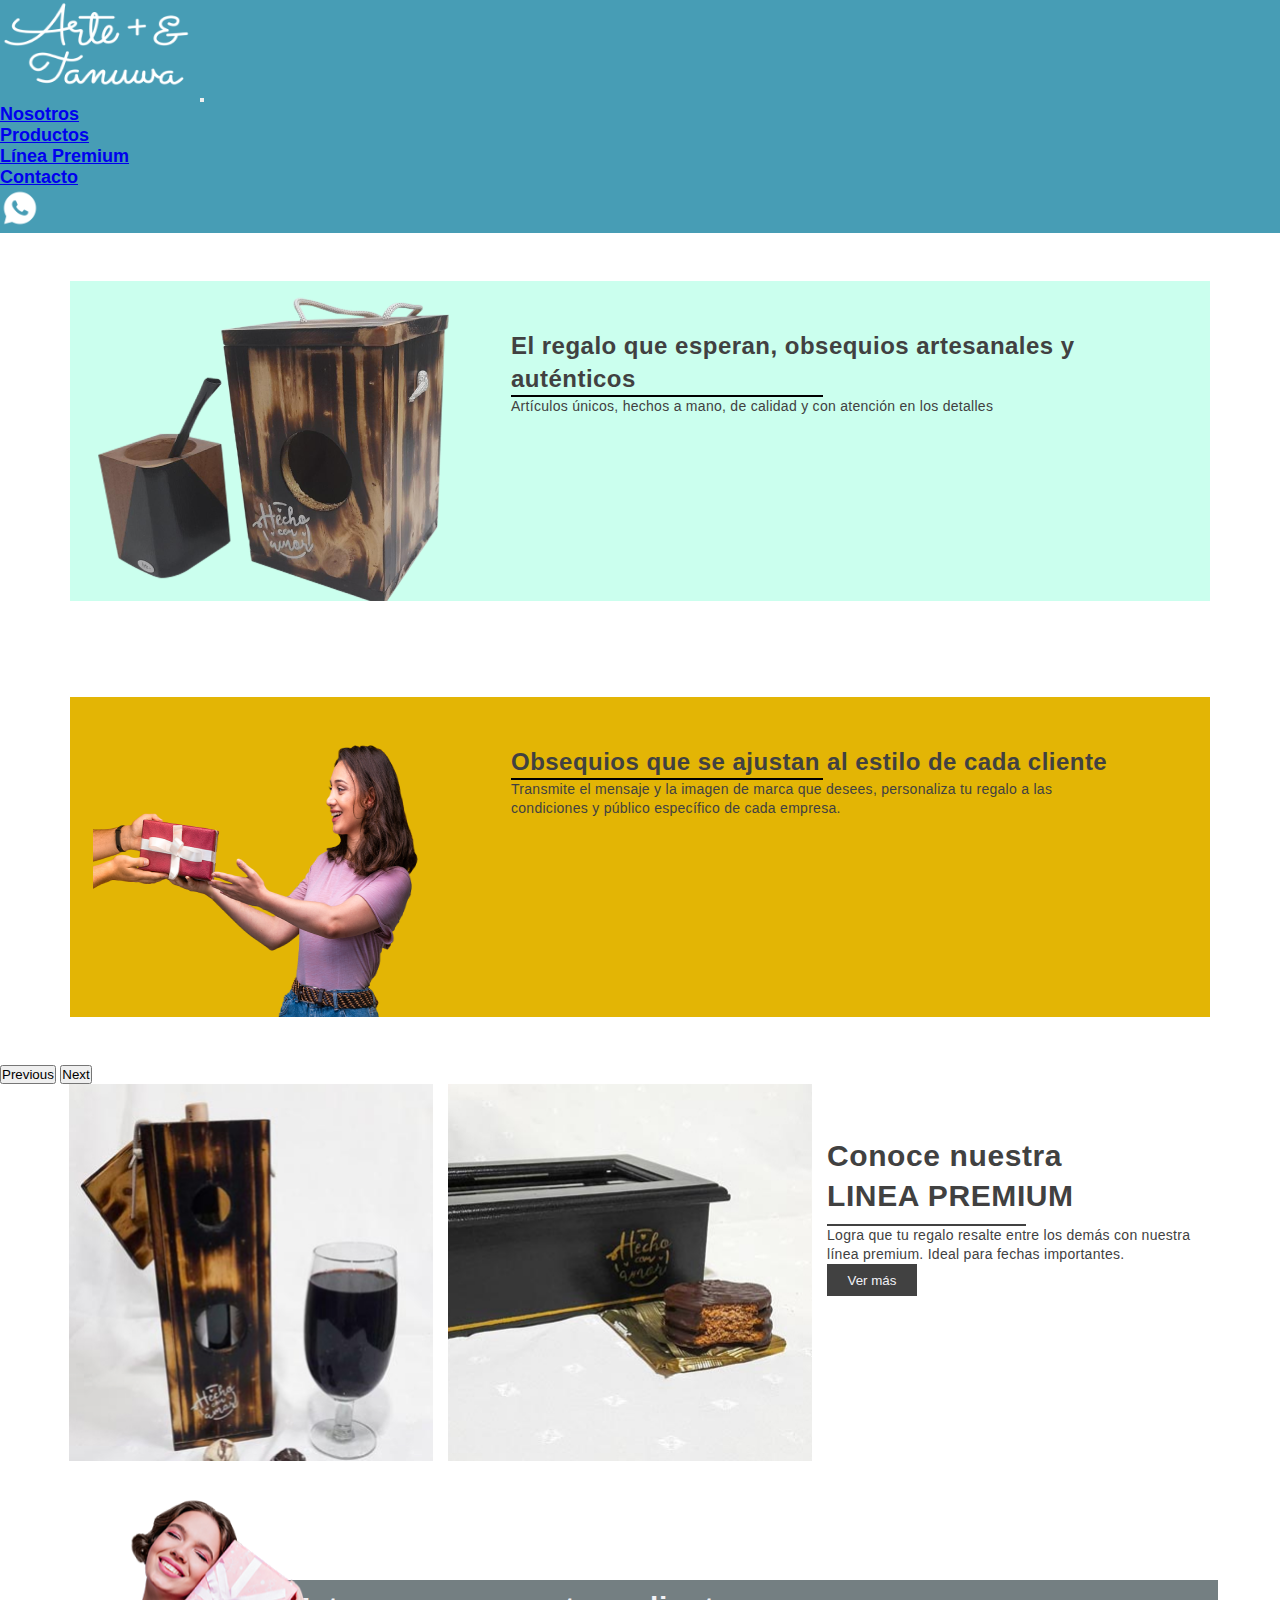
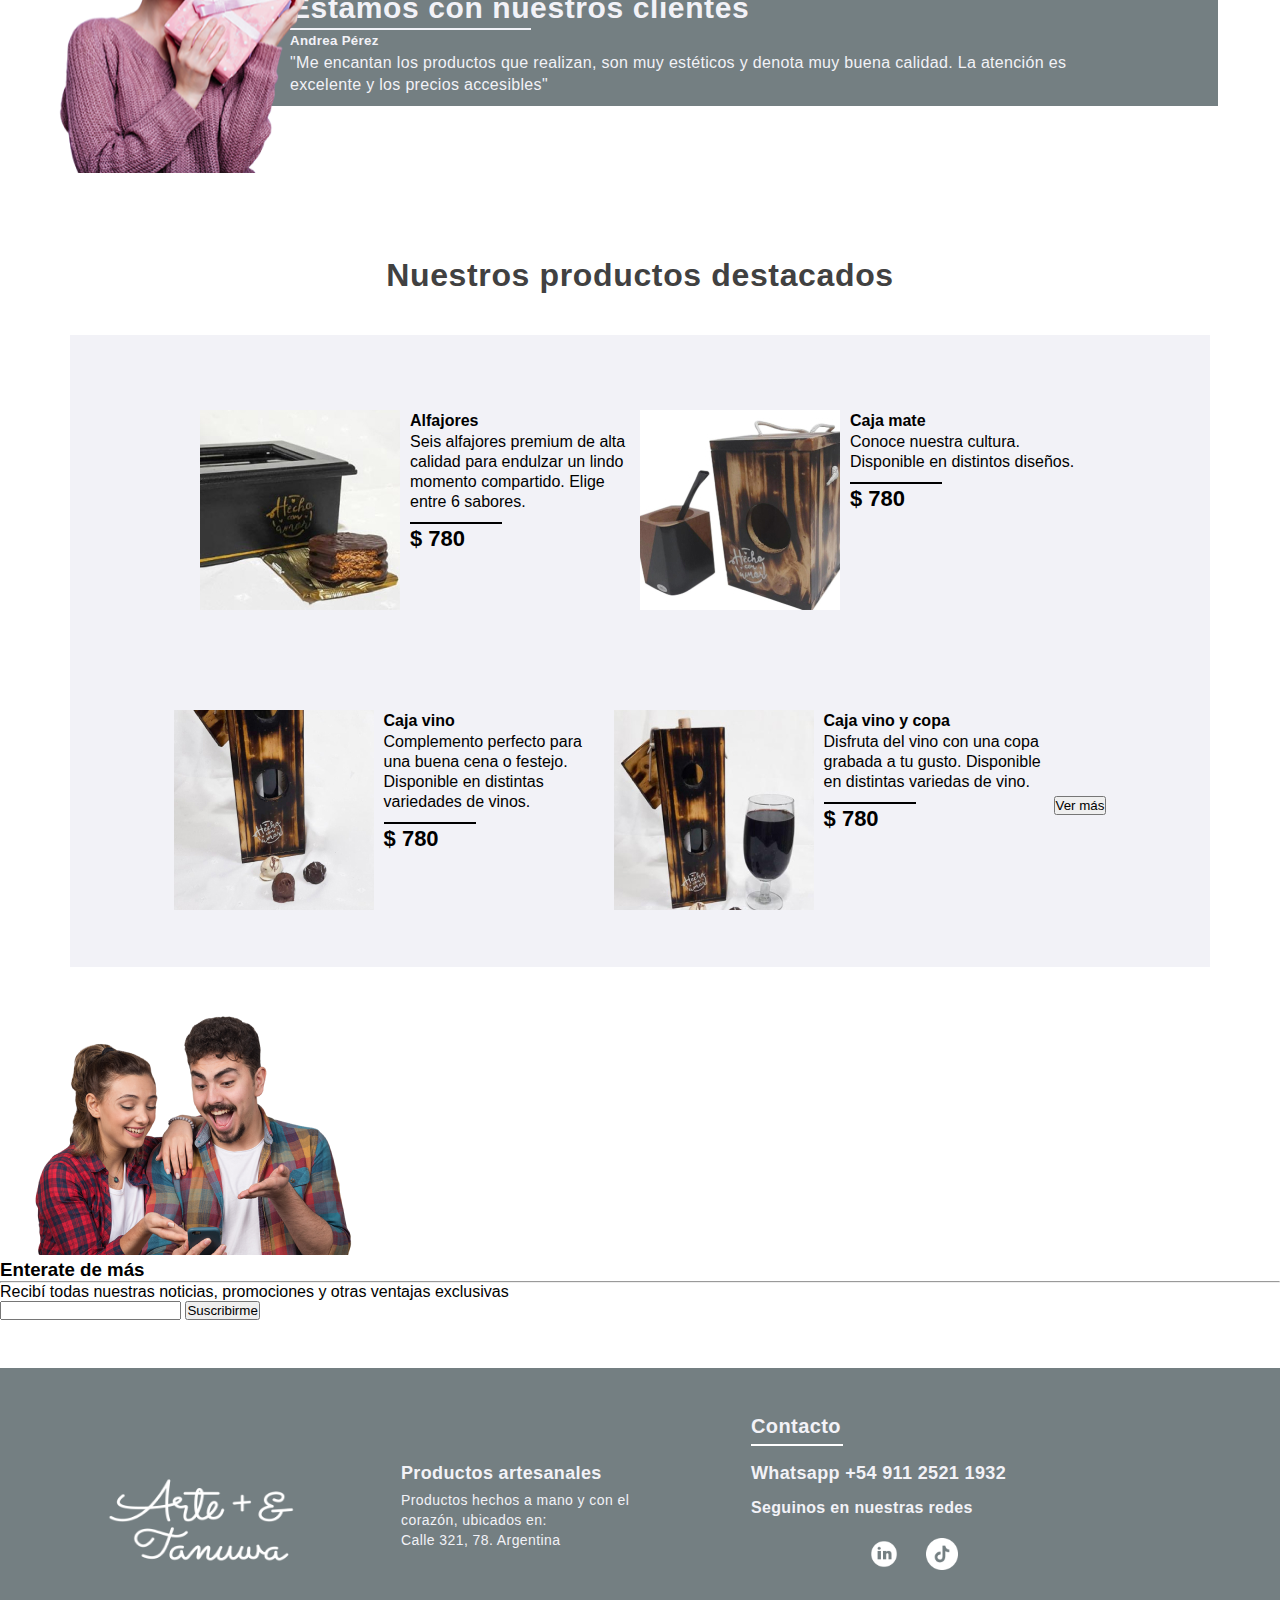
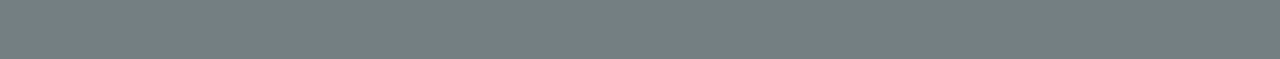
<file: index.html>
<!DOCTYPE html>
<html lang="en">

<head>
  <meta charset="UTF-8">
  <meta http-equiv="X-UA-Compatible" content="IE=edge">
  <meta name="viewport" content="width=device-width, initial-scale=1.0">
  <title>Home - Arte + y Tanuwa</title>
  <link href="https://cdn.jsdelivr.net/npm/bootstrap@5.1.3/dist/css/bootstrap.min.css" rel="stylesheet"
    integrity="sha384-1BmE4kWBq78iYhFldvKuhfTAU6auU8tT94WrHftjDbrCEXSU1oBoqyl2QvZ6jIW3" crossorigin="anonymous">
  <link rel="stylesheet" href="./css/style.css">
  <link rel="stylesheet" href="./css/style-index.css">
</head>

<body>
  <header>
    <nav class="navbar navbar-expand-lg navbar-dark p-0" style="background-color: #479db5;">
      <div class="container-fluid">
        <a class="navbar-brand" href="./index.html"><img src="./assets/arte+_logo blancoArtboard 3 1.png"
            alt="logo arte+" id="logo"></a>
        <button class="navbar-toggler" type="button" data-bs-toggle="collapse" data-bs-target="#navbarNav"
          aria-controls="navbarNav" aria-expanded="false" aria-label="Toggle navigation">
          <span class="navbar-toggler-icon"></span>
        </button>
        <div class="collapse navbar-collapse justify-content-around" id="navbarNav">
          <ul class="navbar-nav align-items-center">
            <li class="nav-item mx-4">
              <a class="nav-link" href="./nosotros.html">Nosotros</a>
            </li>
            <li class="nav-item mx-4">
              <a class="nav-link" href="./productos.html">Productos</a>
            </li>
            <li class="nav-item mx-4">
              <a class="nav-link" href="./lineaPremium.html">Línea Premium</a>
            </li>
            <li class="nav-item mx-4">
              <a class="nav-link" href="./contacto.html">Contacto</a>
            </li>
            <li class="nav-item mx-4">
              <a class="nav-link" href="#"><img src="./assets/Header_Whatsapp.png" alt="Logo Whatsapp"
                  class="header__logoWhatsapp"></a>
            </li>
          </ul>
        </div>
      </div>
    </nav>
  </header>
  <section>
    <article>
      <!-- carousel bootstrap -->
      <div id="carouselExampleControls" class="carousel slide" data-bs-ride="carousel">
        <div class="carousel-inner">
          <div class="carousel-item active">
            <div class="inicio__carousel" style="background-color: #cbffee;">
              <img src="./assets/Inicio_CajaMate.png" alt="Caja y mate artesanal de madera"
                class="inicio__carousel--imagen">
              <div class="inicio__carousel--divTexto">
                <h2 class="inicio__carousel--enunciado">El regalo que esperan, obsequios artesanales y auténticos</h2>
                <hr class="inicio__carousel--hr">
                <p class="inicio__carousel--parrafo">Artículos únicos, hechos a mano, de calidad y con atención en los
                  detalles
                </p>
              </div>
            </div>
          </div>
          <div class="carousel-item">
            <div class="inicio__carousel" style="background-color: #e3b505;">
              <img src="./assets/Inicio_Gift giving.png" alt="Caja y mate artesanal de madera"
                class="inicio__carousel--imagen">
              <div class="inicio__carousel--divTexto">
                <h2 class="inicio__carousel--enunciado">Obsequios que se ajustan al estilo de cada cliente</h2>
                <hr class="inicio__carousel--hr">
                <p class="inicio__carousel--parrafo">Transmite el mensaje y la imagen de marca que desees, personaliza
                  tu regalo a las condiciones y público
                  específico de cada empresa.
                </p>
              </div>
            </div>
          </div>
        </div>
        <button class="carousel-control-prev" type="button" data-bs-target="#carouselExampleControls"
          data-bs-slide="prev">
          <span class="carousel-control-prev-icon" aria-hidden="true" style="background-color: #0707078a;"></span>
          <span class="visually-hidden">Previous</span>
        </button>
        <button class="carousel-control-next" type="button" data-bs-target="#carouselExampleControls"
          data-bs-slide="next">
          <span class="carousel-control-next-icon" aria-hidden="true" style="background-color: #0707078a;"></span>
          <span class="visually-hidden">Next</span>
        </button>
      </div>
    </article>
    <article id="inicio__LP">
      <div id="inicio__imagenLP--div">
        <img src="./assets/Home_Cajavino 1.png" alt="Caja vino y copa" class="inicio__imagenLP--mobile">
        <img src="./assets/Home_Cajavino 2.jpg" alt="Caja vino y copa" class="inicio__imagenLP--desktop">
        <img src="./assets/Home_alfajores 1.png" alt="Caja alfajores" class="inicio__imagenLP--mobile">
        <img src="./assets/Home_alfajores 2.jpg" alt="Caja alfajores" class="inicio__imagenLP--desktop">
      </div>
      <div>
        <h3 id="inicio__LP--enunciado">Conoce nuestra <br><strong>LINEA PREMIUM</strong></h3>
        <hr id="inicio__LP--hr">
        <p id="inicio__LP--parrafo">Logra que tu regalo resalte entre los demás con nuestra línea premium. Ideal para
          fechas importantes.</p>
        <button id="inicio__LP--boton"><a href="./lineaPremium.html">Ver más</a></button>
      </div>
    </article>
  </section>
  <section id="sectionClientes">
    <img src="./assets/Inicio_chica_caja 1.png" alt="Mujer sosteniendo regalo" id="inicio__clientesDiv--imagenDesktop">
    <article id="inicio__clientes">
      <h3 id="inicio__clientes--enunciado">Estamos con nuestros clientes</h3>
      <hr id="inicio__clientes--hr">
      <div id="inicio__clientes--div">
        <img src="./assets/Inicio_cliente1.png" alt="Imagen de muestra rostro mujer" id="inicio__clientesDiv--imagen">
        <div id="inicio__clientesDiv--comentarios">
          <h5>Andrea Pérez</h5>
          <p>"Me encantan los productos que realizan, son muy estéticos y denota muy buena calidad. La atención es
            excelente y los precios accesibles"</p>
        </div>
      </div>
    </article>
  </section>
  <article id="inicio__productos">
    <h2 id="inicio__productos--enunciado">Nuestros productos destacados</h2>
    <div id="inicio__productos--div">
      <div class="productos__cards">
        <img src="./assets/Inicio_alfajores_Desktop.jpg" alt="Caja artesanal alfajores"
          class="productos__cards--imagenDesktop">
        <img src="./assets/Inicio_alfajores_mobile1.png" alt="Caja artesanal alfajores"
          class="productos__cards--imagen">
        <div>
          <h6 class="productos__cards--enunciado">Alfajores</h6>
          <p class="productos__cards--parrafo">Seis alfajores premium de alta calidad para endulzar un lindo momento
            compartido. Elige entre 6 sabores.</p>
          <hr class="productos__cards--hr">
          <h5 class="productos__cards--precio"><strong>$ 780</strong></h5>
        </div>
      </div>
      <div class="productos__cards">
        <img src="./assets/Inicio_Caja-Mate_Desktop.jpg" alt="Caja y mate artesanales"
          class="productos__cards--imagenDesktop">
        <img src="./assets/Inicio_Caja-Mate_mobile2.png" alt="Caja y mate artesanales" class="productos__cards--imagen">
        <div>
          <h6 class="productos__cards--enunciado">Caja mate</h6>
          <p class="productos__cards--parrafo">Conoce nuestra cultura. Disponible en distintos diseños.</p>
          <hr class="productos__cards--hr">
          <h5 class="productos__cards--precio"><strong>$ 780</strong></h5>
        </div>
      </div>
      <div class="productos__cards">
        <img src="./assets/Inicio_Cajavino_Desktop.jpg" alt="Caja de vino artesanal"
          class="productos__cards--imagenDesktop">
        <img src="./assets/Inicio_Cajavino_sola_mobile3.png" alt="Caja de vino artesanal"
          class="productos__cards--imagen">
        <div>
          <h6 class="productos__cards--enunciado">Caja vino</h6>
          <p class="productos__cards--parrafo">Complemento perfecto para una buena cena o festejo. Disponible en
            distintas variedades de vinos.</p>
          <hr class="productos__cards--hr">
          <h5 class="productos__cards--precio"><strong>$ 780</strong></h5>
        </div>
      </div>
      <div class="productos__cards">
        <img src="./assets/Inicio_Cajavinocopa_Desktop.jpg" alt="Caja artesanal y copa de vino"
          class="productos__cards--imagenDesktop">
        <img src="./assets/Inicio_Cajavinoycopa_mobile4.png" alt="Caja artesanal y copa de vino"
          class="productos__cards--imagen">
        <div>
          <h6 class="productos__cards--enunciado">Caja vino y copa</h6>
          <p class="productos__cards--parrafo">Disfruta del vino con una copa grabada a tu gusto. Disponible en
            distintas variedas de vino.</p>
          <hr class="productos__cards--hr">
          <h5 class="productos__cards--precio"><strong>$ 780</strong></h5>
        </div>
      </div>
      <a href="./lineaPremium.html"><button id="productos__cards--boton">Ver más</button></a>
    </div>
  </article>
  <aside id="inicio__apartado">
    <img src="./assets/Pareja celular 1.png" alt="Dos personas mirando celular" id="inicio__apartado--imagen">
    <div>
      <h3 id="inicio__apartado--enunciado">Enterate de más</h3>
      <hr id="inicio__apartado--hr">
      <p id="inicio__apartado--parrafo">Recibí todas nuestras noticias, promociones y otras ventajas exclusivas</p>
      <form action="" id="inicio__apartado--formulario">
        <input type="email" id="inicio__apartado--input">
        <button id="inicio__apartado--boton">Suscribirme</button>
      </form>
    </div>
  </aside>

  <footer>
    <img src="./assets/arte+_logo blancoArtboard 3 1.png" alt="Logo Arte+" class="footer__logo">
    <div>
      <h5 class="footer__enunciado">Productos artesanales</h4>
        <p class="footer__parrafo">Productos hechos a mano y con el corazón, ubicados en: <br>Calle 321, 78. Argentina
        </p>
    </div>
    <div>
      <h5 class="footer__infoContacto">Contacto</h4>
        <hr class="footer__infoContacto--hr">
        <h5 class="footer__infoContacto--whatsapp">Whatsapp +54 911 2521 1932</h4>
          <h5 class="footer__redes">Seguinos en nuestras redes</h4>
            <div class="footer__redes--icon">
              <a href="https://www.facebook.com/artemaskyg/"><img src="./assets/Facebook.png" alt="Logo Facebook"
                  class="redesFooter"></a>
              <a href="https://www.instagram.com/arteymas.art/"><img src="./assets/instagram.png" alt="Logo Instagram"
                  class="redesFooter"></a>
              <a href=""><img src="./assets/linkedin.png" alt="Logo LinkedIn" class="redesFooter"></a>
              <a href=""><img src="./assets/tiktok.png" alt="Logo TikTok" class="redesFooter"></a>
            </div>
    </div>
  </footer>


  <script src="https://cdn.jsdelivr.net/npm/@popperjs/core@2.10.2/dist/umd/popper.min.js"
    integrity="sha384-7+zCNj/IqJ95wo16oMtfsKbZ9ccEh31eOz1HGyDuCQ6wgnyJNSYdrPa03rtR1zdB"
    crossorigin="anonymous"></script>
  <script src="https://cdn.jsdelivr.net/npm/bootstrap@5.1.3/dist/js/bootstrap.min.js"
    integrity="sha384-QJHtvGhmr9XOIpI6YVutG+2QOK9T+ZnN4kzFN1RtK3zEFEIsxhlmWl5/YESvpZ13"
    crossorigin="anonymous"></script>
</body>

</html>
</file>
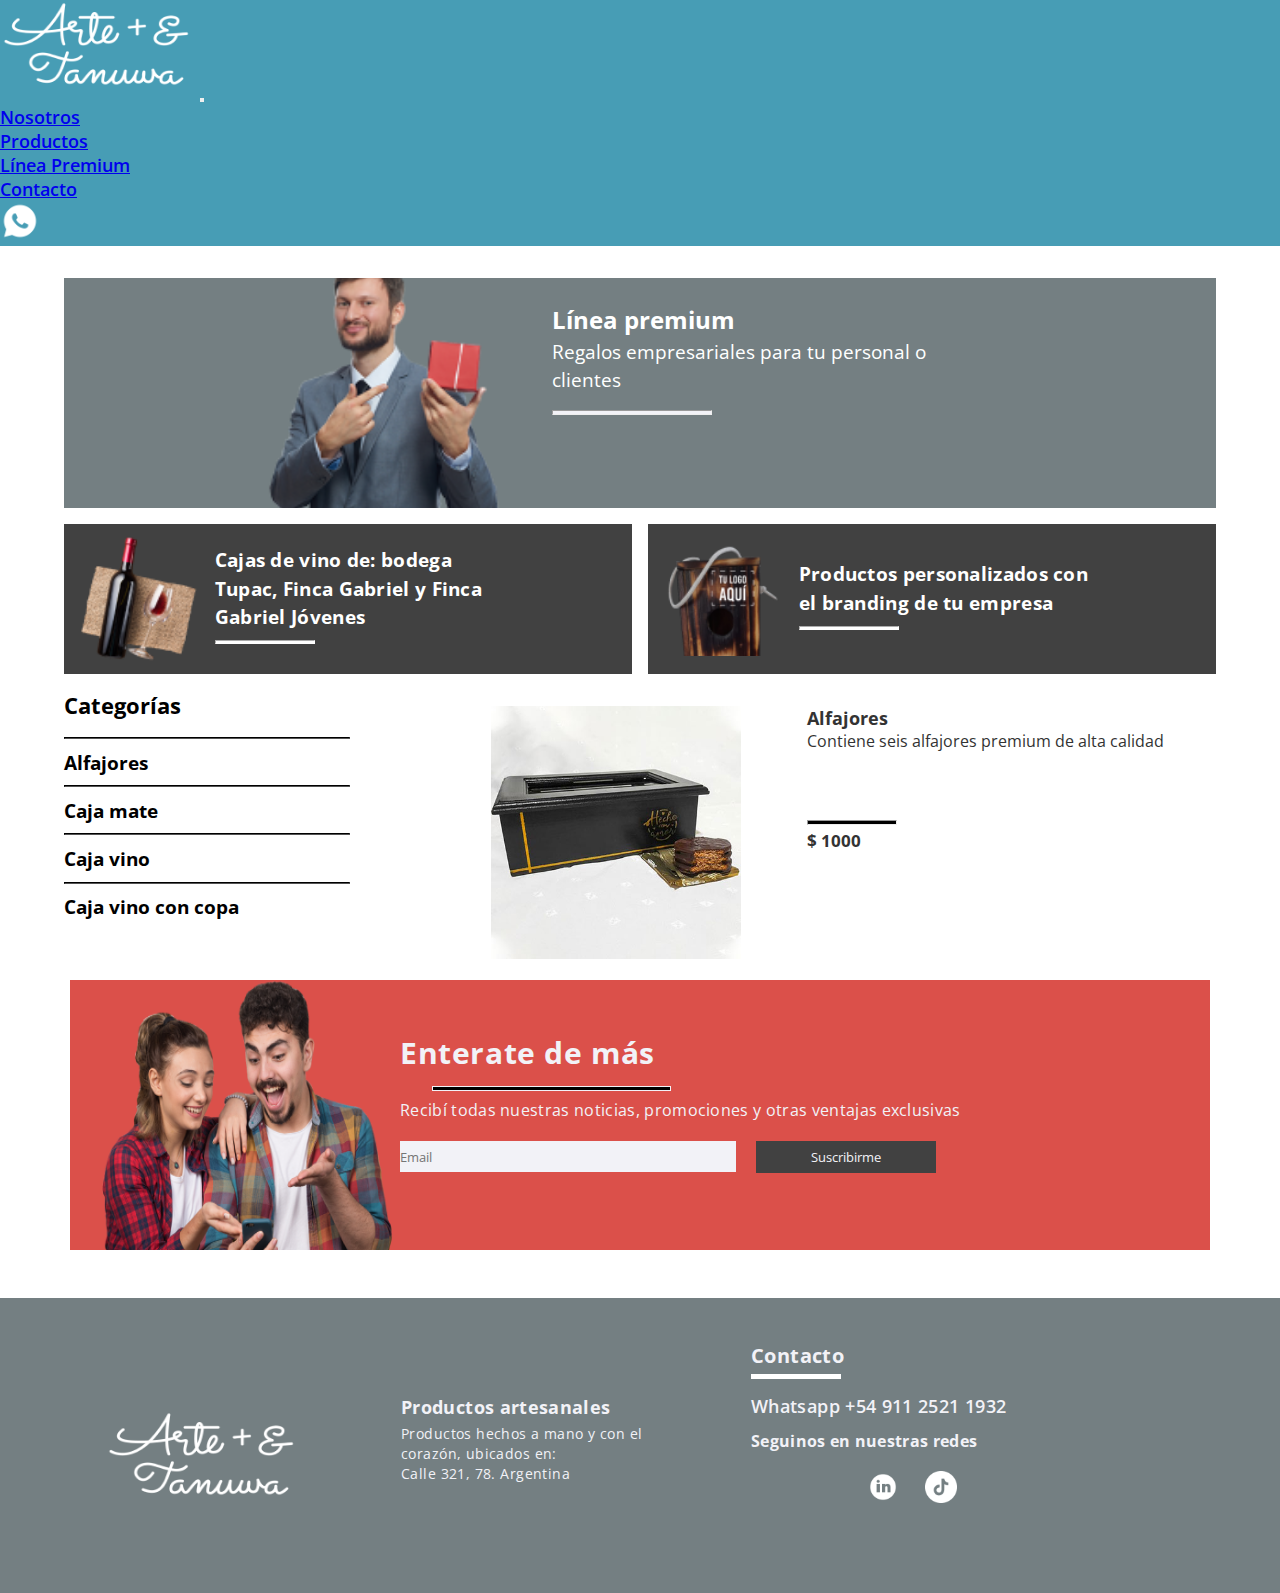
<file: lineaPremium.html>
<!DOCTYPE html>
<html lang="en">

<head>
  <meta charset="UTF-8">
  <meta http-equiv="X-UA-Compatible" content="IE=edge">
  <meta name="viewport" content="width=device-width, initial-scale=1.0">
  <title>Línea Premium</title>
  <link href="https://cdn.jsdelivr.net/npm/bootstrap@5.1.3/dist/css/bootstrap.min.css" rel="stylesheet" integrity="sha384-1BmE4kWBq78iYhFldvKuhfTAU6auU8tT94WrHftjDbrCEXSU1oBoqyl2QvZ6jIW3" crossorigin="anonymous">
  <link href="https://fonts.googleapis.com/css2?family=Open+Sans:wght@300;400;500;700&display=swap" rel="stylesheet">
  <link rel="stylesheet" href="./css/style.css">
  <link rel="stylesheet" href="./css/style-index.css">
  <link rel="stylesheet" href="./style-mobile.css">
  <link rel="stylesheet" href="./style-tablet.css">
  <link rel="stylesheet" href="./style-desktop.css">
</head>

<body>
  <header>
    <nav class="navbar navbar-expand-lg navbar-dark p-0" style="background-color: #479db5;">
      <div class="container-fluid">
        <a class="navbar-brand" href="./index.html"><img src="./assets/arte+_logo blancoArtboard 3 1.png" alt="logo arte+" id="logo"></a>
        <button class="navbar-toggler" type="button" data-bs-toggle="collapse" data-bs-target="#navbarNav" aria-controls="navbarNav" aria-expanded="false" aria-label="Toggle navigation">
          <span class="navbar-toggler-icon"></span>
        </button>
        <div class="collapse navbar-collapse justify-content-around" id="navbarNav">
          <ul class="navbar-nav align-items-center">
            <li class="nav-item mx-4">
              <a class="nav-link" href="./nosotros.html">Nosotros</a>
            </li>
            <li class="nav-item mx-4">
              <a class="nav-link" href="./productos.html">Productos</a>
            </li>
            <li class="nav-item mx-4">
              <a class="nav-link active" aria-current="page" href="#">Línea Premium</a>
            </li>
            <li class="nav-item mx-4">
              <a class="nav-link" href="./contacto.html">Contacto</a>
            </li>
            <li class="nav-item mx-4">
              <a class="nav-link" href="https://wa.me/5491125211932?text=Hola,"><img src="./assets/Header_Whatsapp.png" alt="Logo Whatsapp"
                  class="header__logoWhatsapp"></a>
            </li>
          </ul>
        </div>
      </div>
    </nav>
  </header>
  </li>

  <main class="premium__container">
    <section class="premium__container--info">
      <div class="img-container-premium hide">
          <div class="img"></div>
      </div>
      <div class="--premium-info">
        <h2>Línea premium</h2>
        <h3>Regalos empresariales para tu personal o clientes</h3>
        <hr>
      </div>
    </section>
  </main>
  <section class="--cards-premium">
    <div class="--cards-container">
      <div class="img-container-premium-slide1 hide">
          <div class="img"></div>
      </div>
      <div class="info-container-premium">
        <h3>Cajas de vino de: bodega Tupac, Finca Gabriel y Finca Gabriel Jóvenes</h3>
        <hr>
      </div>
    </div>
    <div class="--cards-container">
      <div class="img-container-premium-slide2 hide">
          <div class="img"></div>
      </div>
      <div class="info-container-premium">
        <h3>Productos personalizados  con el branding de tu empresa</h3>
        <hr>
      </div>
    </div>
  </section>
  <div class="product-box--filter">
    <h3> <img src="../assets/Filter.png" alt="icono filtro"> Filtrar por Categorías</h3>
    <select class="product-options2" name="products">
      <!-- Van las opciones automáticas directo del JSON -->
    </select>
  </div>

  <div class="container-premium">
    <div class="product-box--filter--display hide">
      <h2>Categorías</h2>
      <hr>
      <h3 class="option_cat">Alfajores</h3>
      <hr>
      <h3 class="option_cat">Caja mate</h3>
      <hr>
      <h3 class="option_cat">Caja vino</h3>
      <hr>
      <h3 class="option_cat">Caja vino con copa</h3>
    </div>
    <section class="main__container--premium-box">

      <div class="salient-products-premium">
        <!-- Productos Premium -->
      </div>
    </section>
  </div>
  <aside class="inicio__apartado">
    <img src="./assets/Pareja celular 1.png" alt="Dos personas mirando celular" class="inicio__apartado--imagen">
    <div>
      <h3 class="inicio__apartado--enunciado">Enterate de más</h3>
      <hr class="inicio__apartado--hr">
      <p class="inicio__apartado--parrafo">Recibí todas nuestras noticias, promociones y otras ventajas exclusivas</p>
      <form action="https://formsubmit.co/arteymas.art@gmail.com" method="POST" class="inicio__apartado--formulario">
        <input type="email" name="email" placeholder="Email" class="inicio__apartado--input" required>
        <input type="hidden" name="_subject" value="Nuevo email!">
        <button class="inicio__apartado--boton">Suscribirme</button>
      </form>
    </div>
  </aside>
  <footer>
    <img src="./assets/arte+_logo blancoArtboard 3 1.png" alt="Logo Arte+" class="footer__logo">
    <div>
      <h5 class="footer__enunciado">Productos artesanales</h4>
        <p class="footer__parrafo">Productos hechos a mano y con el corazón, ubicados en: <br>Calle 321, 78. Argentina
        </p>
    </div>
    <div>
      <h5 class="footer__infoContacto">Contacto</h4>
        <hr class="footer__infoContacto--hr">
        <h5 class="footer__infoContacto--whatsapp">Whatsapp +54 911 2521 1932</h4>
          <h5 class="footer__redes">Seguinos en nuestras redes</h4>
            <div class="footer__redes--icon">
              <a href="https://www.facebook.com/artemaskyg/"><img src="./assets/Facebook.png" alt="Logo Facebook"
                  class="redesFooter"></a>
              <a href="https://www.instagram.com/arteymas.art/"><img src="./assets/instagram.png" alt="Logo Instagram"
                  class="redesFooter"></a>
              <a href=""><img src="./assets/linkedin.png" alt="Logo LinkedIn" class="redesFooter"></a>
              <a href="https://www.tiktok.com/@arteymas.art"><img src="./assets/tiktok.png" alt="Logo TikTok" class="redesFooter"></a>
            </div>
    </div>
  </footer>

    <script src="https://cdn.jsdelivr.net/npm/@popperjs/core@2.10.2/dist/umd/popper.min.js" integrity="sha384-7+zCNj/IqJ95wo16oMtfsKbZ9ccEh31eOz1HGyDuCQ6wgnyJNSYdrPa03rtR1zdB" crossorigin="anonymous"></script>
    <script src="https://cdn.jsdelivr.net/npm/bootstrap@5.1.3/dist/js/bootstrap.min.js" integrity="sha384-QJHtvGhmr9XOIpI6YVutG+2QOK9T+ZnN4kzFN1RtK3zEFEIsxhlmWl5/YESvpZ13" crossorigin="anonymous"></script>
    <script src="./scripts/productos.js" charset="utf-8"></script>
    <script src="./scripts/scripts2.js" charset="utf-8"></script>
</body>

</html>
</file>
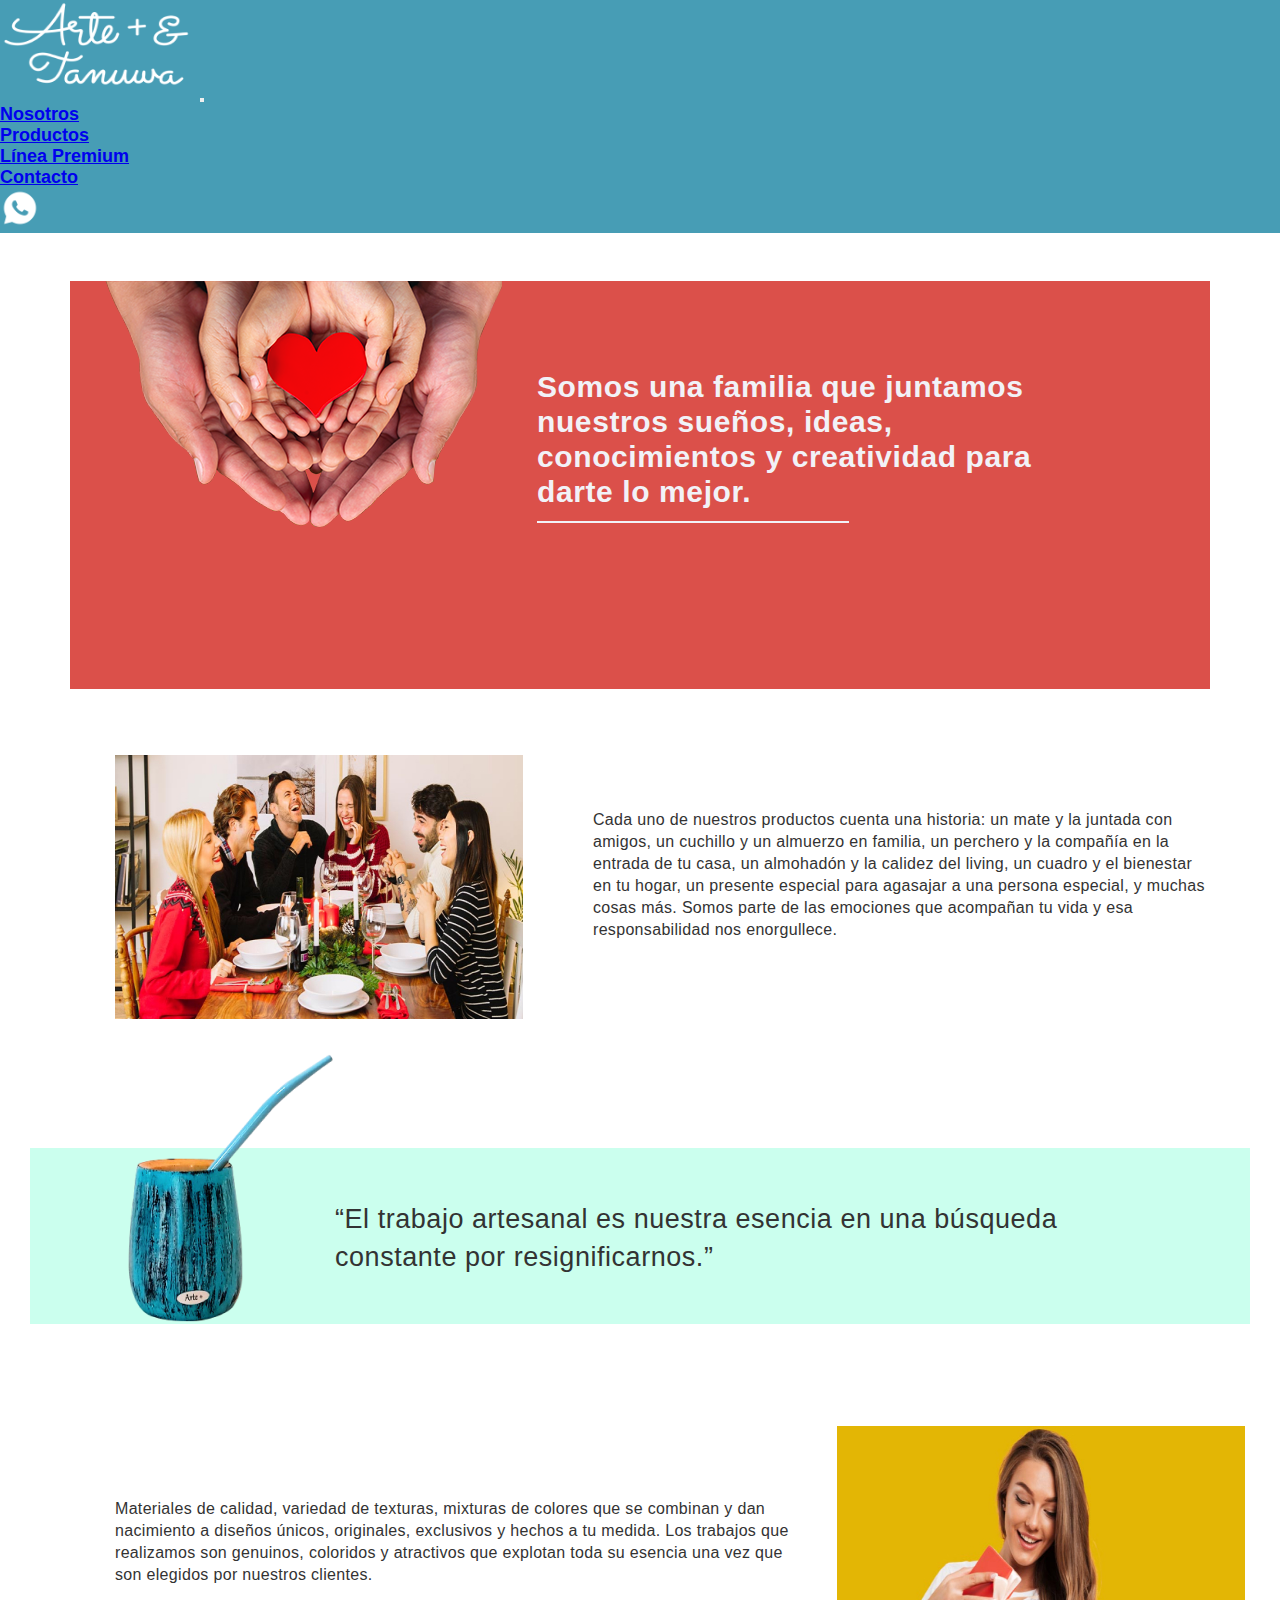
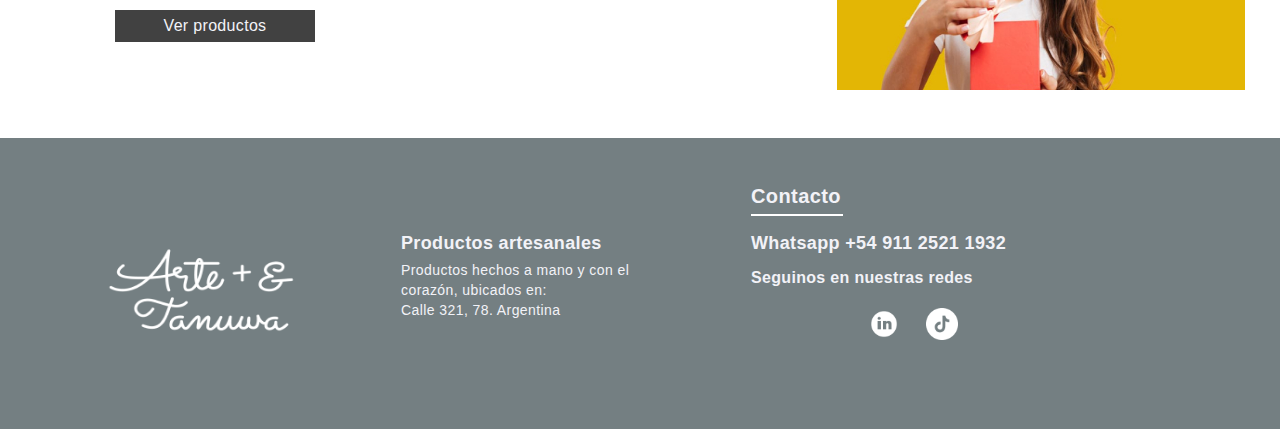
<file: nosotros.html>
<!DOCTYPE html>
<html lang="en">

<head>
  <meta charset="UTF-8">
  <meta http-equiv="X-UA-Compatible" content="IE=edge">
  <meta name="viewport" content="width=device-width, initial-scale=1.0">
  <title>Nosotros</title>
  <link href="https://cdn.jsdelivr.net/npm/bootstrap@5.1.3/dist/css/bootstrap.min.css" rel="stylesheet"
    integrity="sha384-1BmE4kWBq78iYhFldvKuhfTAU6auU8tT94WrHftjDbrCEXSU1oBoqyl2QvZ6jIW3" crossorigin="anonymous">
  <link rel="stylesheet" href="./css/style.css">
  <link rel="stylesheet" href="./css/style-nosotros.css">
</head>

<body>
  <header>
    <nav class="navbar navbar-expand-lg navbar-dark p-0" style="background-color: #479db5;">
      <div class="container-fluid">
        <a class="navbar-brand" href="./index.html"><img src="./assets/arte+_logo blancoArtboard 3 1.png"
            alt="logo arte+" id="logo"></a>
        <button class="navbar-toggler" type="button" data-bs-toggle="collapse" data-bs-target="#navbarNav"
          aria-controls="navbarNav" aria-expanded="false" aria-label="Toggle navigation">
          <span class="navbar-toggler-icon"></span>
        </button>
        <div class="collapse navbar-collapse justify-content-around" id="navbarNav">
          <ul class="navbar-nav align-items-center">
            <li class="nav-item mx-4">
              <a class="nav-link active" aria-current="page" href="#">Nosotros</a>
            </li>
            <li class="nav-item mx-4">
              <a class="nav-link" href="./productos.html">Productos</a>
            </li>
            <li class="nav-item mx-4">
              <a class="nav-link" href="./lineaPremium.html">Línea Premium</a>
            </li>
            <li class="nav-item mx-4">
              <a class="nav-link" href="./contacto.html">Contacto</a>
            </li>
            <li class="nav-item mx-4">
              <a class="nav-link" href="#"><img src="./assets/Header_Whatsapp.png" alt="Logo Whatsapp"
                  class="header__logoWhatsapp"></a>
            </li>
          </ul>
        </div>
      </div>
    </nav>
  </header>
  <section>
    <article id="nosotros__presentación">
      <img src="./assets/Nosotros_manos.png" alt="Manos sosteniendo corazón" id="nosotros__imagenPresentación">
      <div>
        <h2 id="nosotros__presentación--enunciado">Somos una familia que juntamos nuestros sueños, ideas, conocimientos
          y
          creatividad para darte lo mejor.</h2>
        <hr id="nosotros__presentación--hr">
      </div>
    </article>
    <article class="nosotrosArticle">
      <img src="./assets/Nosotros_amigos_comida.jpg" alt="Amigos comiendo" id="nosotros__imagen">
      <img src="./assets/Nosotros_amigos_comida(tablet).jpg" alt="Amigos comiendo" id="nosotros__imagen--tablet">
      <p id="nosotros__parrafo">Cada uno de nuestros productos cuenta una historia: un mate y la juntada con amigos, un
        cuchillo y un almuerzo en familia,
        un perchero y la compañía en la entrada de tu casa, un almohadón y la calidez del living, un cuadro y el
        bienestar en tu hogar,
        un presente especial para agasajar a una persona especial, y muchas cosas más. Somos parte de las emociones que
        acompañan tu vida
        y esa responsabilidad nos enorgullece.</p>
    </article>
    <article id="nosotrosRecuadro">
      <img src="./assets/Nosotros_Mate.png" alt="Mate artesanal" id="nosotros__recuadro--imagen">
      <div id="nosotros__recuadro">
        <q id="nosotros__quote">El trabajo artesanal es nuestra esencia en una búsqueda constante por
          resignificarnos.</q>
      </div>
    </article>
    <article class="nosotrosArticle">
      <div>
        <img src="./assets/Nosotros_mujer-regalo.jpg" alt="Mujer sosteniendo regalo" id="nosotros__imagen2">
        <p id="nosotros__parrafo2">Materiales de calidad, variedad de texturas, mixturas de colores que se combinan y
          dan
          nacimiento a diseños únicos, originales, exclusivos y hechos a tu medida.
          Los trabajos que realizamos son genuinos, coloridos y atractivos que explotan toda su esencia una vez que son
          elegidos por nuestros clientes.
        </p>
        <a href="./productos.html"><button id="nosotros__botonProductos">Ver productos</button></a>
      </div>
      <img src="./assets/Nosotros_mujer-regalo.jpg" alt="Mujer sosteniendo regalo" id="nosotros__imagen2--desktop">
    </article>
  </section>

  <footer>
    <img src="./assets/arte+_logo blancoArtboard 3 1.png" alt="Logo Arte+" class="footer__logo">
    <div>
      <h5 class="footer__enunciado">Productos artesanales</h4>
        <p class="footer__parrafo">Productos hechos a mano y con el corazón, ubicados en: <br>Calle 321, 78. Argentina
        </p>
    </div>
    <div>
      <h5 class="footer__infoContacto">Contacto</h4>
        <hr class="footer__infoContacto--hr">
        <h5 class="footer__infoContacto--whatsapp">Whatsapp +54 911 2521 1932</h4>
          <h5 class="footer__redes">Seguinos en nuestras redes</h4>
            <div class="footer__redes--icon">
              <a href="https://www.facebook.com/artemaskyg/"><img src="./assets/Facebook.png" alt="Logo Facebook"
                  class="redesFooter"></a>
              <a href="https://www.instagram.com/arteymas.art/"><img src="./assets/instagram.png" alt="Logo Instagram"
                  class="redesFooter"></a>
              <a href=""><img src="./assets/linkedin.png" alt="Logo LinkedIn" class="redesFooter"></a>
              <a href=""><img src="./assets/tiktok.png" alt="Logo TikTok" class="redesFooter"></a>
            </div>
    </div>
  </footer>


  <script src="https://cdn.jsdelivr.net/npm/@popperjs/core@2.10.2/dist/umd/popper.min.js"
    integrity="sha384-7+zCNj/IqJ95wo16oMtfsKbZ9ccEh31eOz1HGyDuCQ6wgnyJNSYdrPa03rtR1zdB"
    crossorigin="anonymous"></script>
  <script src="https://cdn.jsdelivr.net/npm/bootstrap@5.1.3/dist/js/bootstrap.min.js"
    integrity="sha384-QJHtvGhmr9XOIpI6YVutG+2QOK9T+ZnN4kzFN1RtK3zEFEIsxhlmWl5/YESvpZ13"
    crossorigin="anonymous"></script>
</body>

</html>
</file>
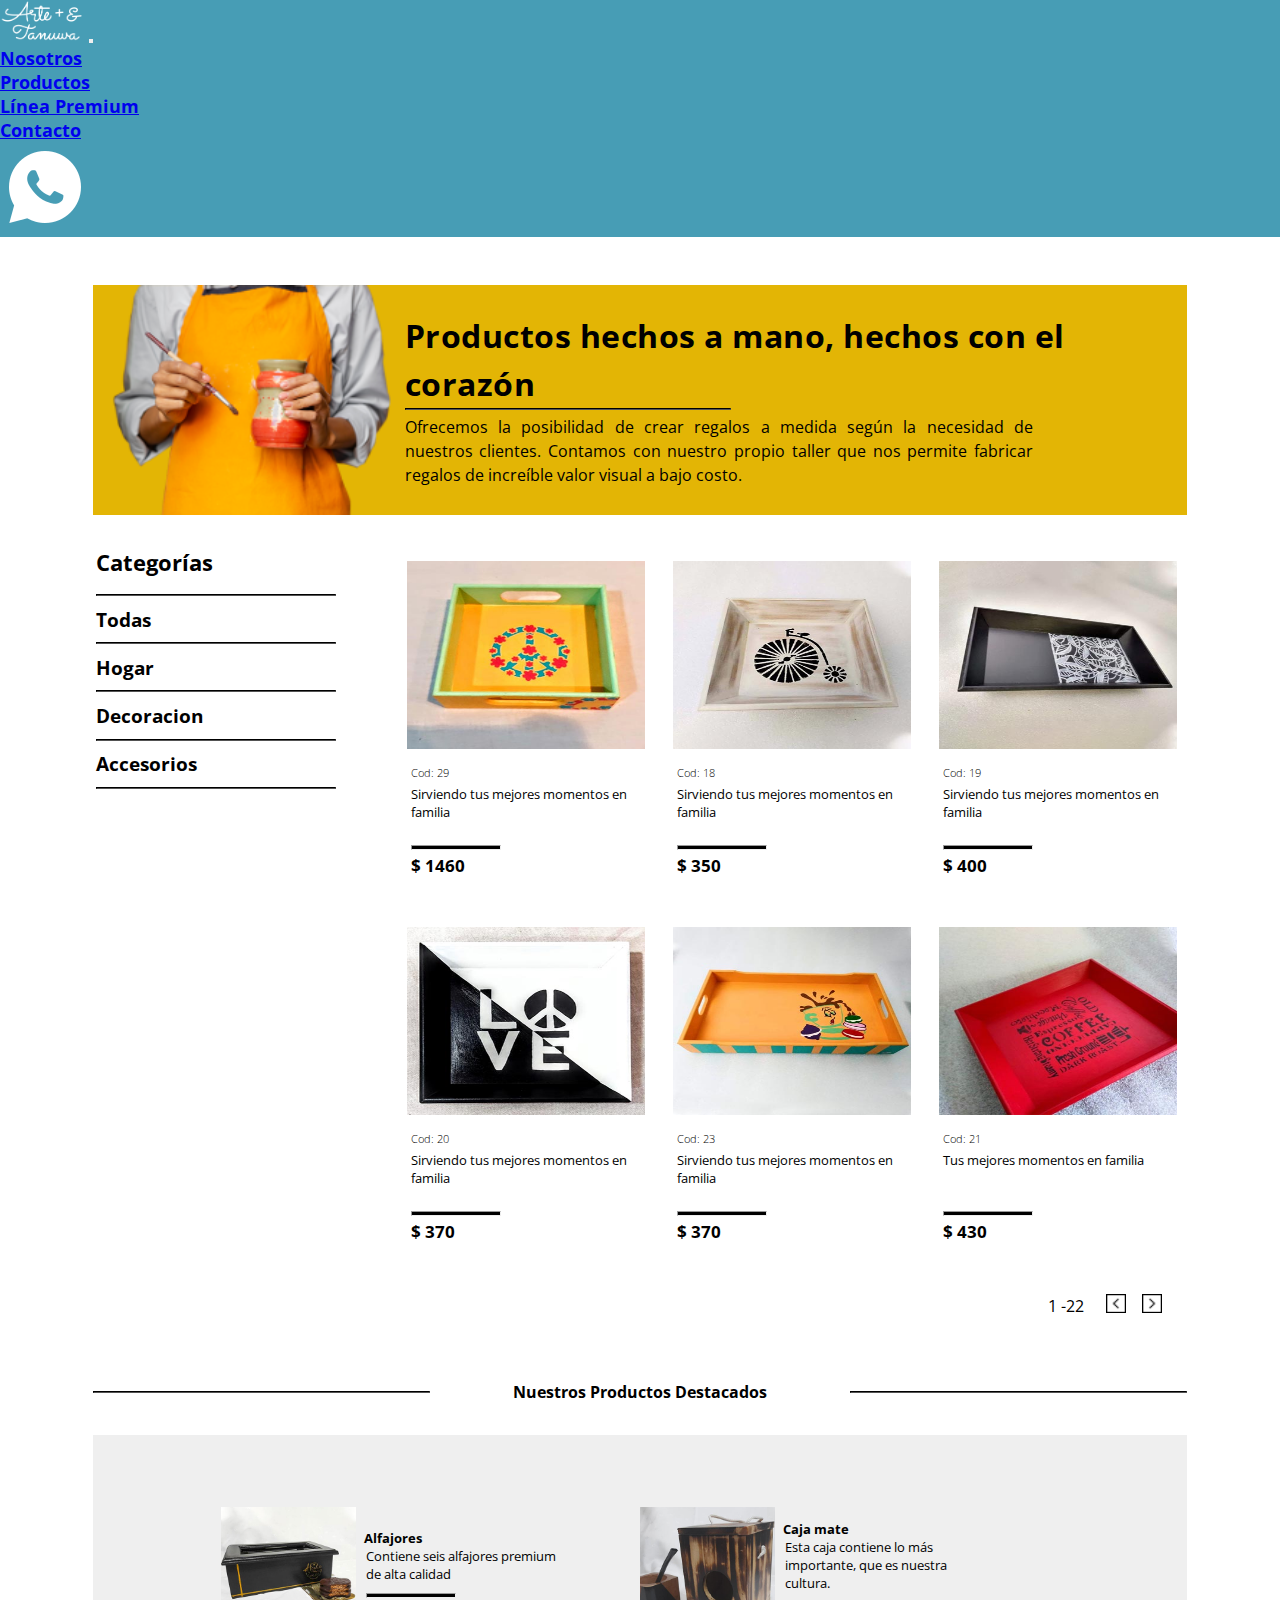
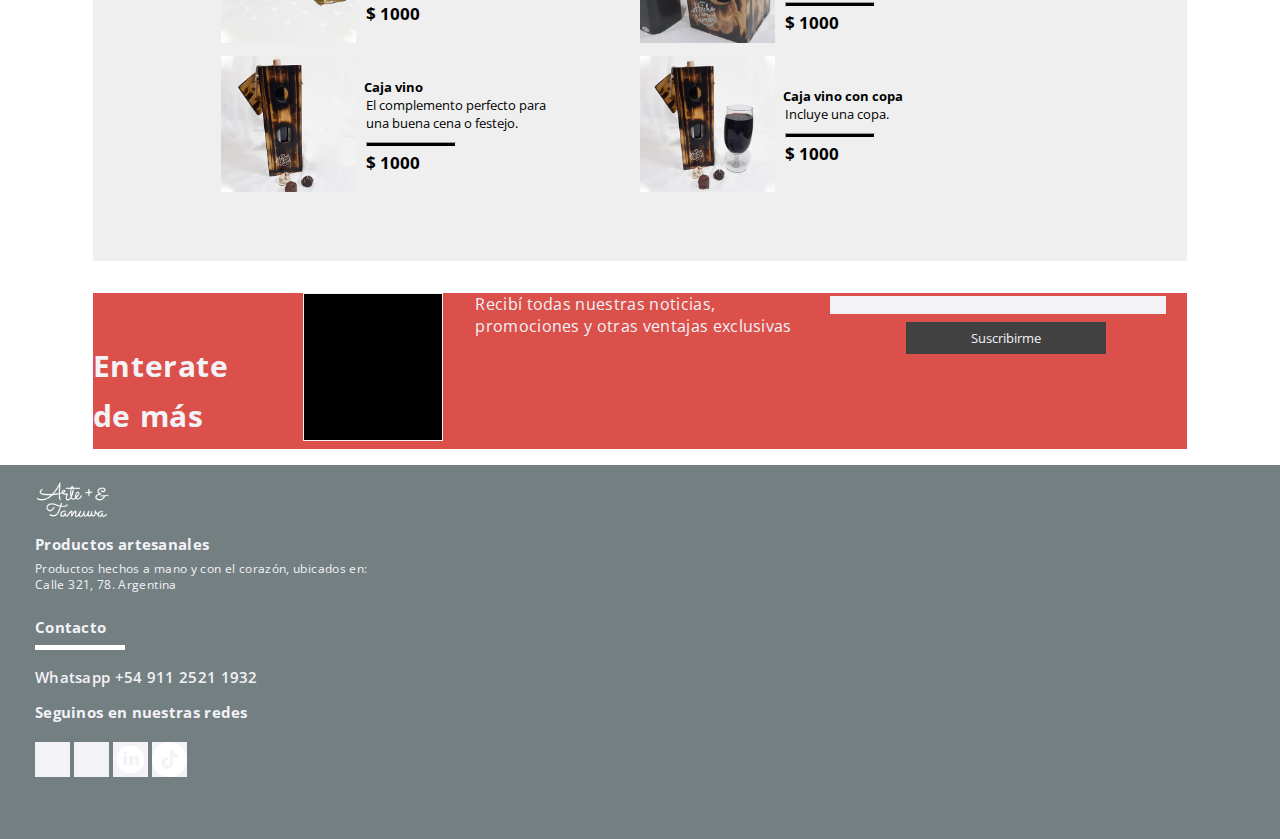
<file: productos.html>
<!DOCTYPE html>
<html lang="en">

<head>
  <meta charset="UTF-8">
  <meta http-equiv="X-UA-Compatible" content="IE=edge">
  <meta name="viewport" content="width=device-width, initial-scale=1.0">
  <title>Productos</title>
  <link href="https://cdn.jsdelivr.net/npm/bootstrap@5.1.3/dist/css/bootstrap.min.css" rel="stylesheet"
    integrity="sha384-1BmE4kWBq78iYhFldvKuhfTAU6auU8tT94WrHftjDbrCEXSU1oBoqyl2QvZ6jIW3" crossorigin="anonymous">
  <link href="https://fonts.googleapis.com/css2?family=Open+Sans:wght@300;400;500;700&display=swap" rel="stylesheet">
  <link rel="stylesheet" href="./style.css">
  <link rel="stylesheet" href="./style-mobile.css">
  <link rel="stylesheet" href="./style-tablet.css">
  <link rel="stylesheet" href="./style-desktop.css">
</head>

<body>
  <header>
    <nav class="navbar navbar-expand-lg navbar-dark p-0" style="background-color: #479db5;">
      <div class="container-fluid">
        <a class="navbar-brand" href="./index.html"><img src="./assets/arte+_logo blancoArtboard 3 1.png"
            alt="logo arte+" id="logo"></a>
        <button class="navbar-toggler" type="button" data-bs-toggle="collapse" data-bs-target="#navbarNav"
          aria-controls="navbarNav" aria-expanded="false" aria-label="Toggle navigation">
          <span class="navbar-toggler-icon"></span>
        </button>
        <div class="collapse navbar-collapse justify-content-around" id="navbarNav">
          <ul class="navbar-nav align-items-center">
            <li class="nav-item mx-4">
              <a class="nav-link" href="./nosotros.html">Nosotros</a>
            </li>
            <li class="nav-item mx-4">
              <a class="nav-link active" aria-current="page" href="#">Productos</a>
            </li>
            <li class="nav-item mx-4">
              <a class="nav-link" href="./lineaPremium.html">Línea Premium</a>
            </li>
            <li class="nav-item mx-4">
              <a class="nav-link" href="./contacto.html">Contacto</a>
            </li>
            <li class="nav-item mx-4">
              <a class="nav-link" href="https://wa.me/5491125211932?text=Hola,"><img src="./assets/Header_Whatsapp.png" alt="Logo Whatsapp"
                  class="header__logoWhatsapp"></a>
            </li>
          </ul>
        </div>
      </div>
    </nav>
  </header>

  <main class="main__container">
    <section class="main__container--info">
      <div class="img-container">
          <div class="img"></div>
      </div>
      <div class="--info-container">
          <h2>Productos hechos a mano, hechos con el corazón</h2>
          <hr>
          <p>Ofrecemos la posibilidad de crear regalos a medida según la necesidad de nuestros clientes. Contamos con nuestro propio taller que nos permite fabricar regalos de increíble valor visual a bajo costo.</p>
      </div>
    </section>
    <div class="product-box--filter">
      <h3> <img src="../assets/Filter.png" alt="icono filtro"> Filtrar por Categorías</h3>
      <select class="product-options" name="products">
        <!-- Van las opciones automáticas directo del JSON -->
      </select>
    </div>
    <div class="product-box--filter--display hide">
      <h2>Categorías</h2>
      <hr>
      <h3 class="option">Todas</h3>
      <hr>
      <h3 class="option">Hogar</h3>
      <hr>
      <h3 class="option">Decoracion</h3>
      <hr>
      <h3 class="option">Accesorios</h3>
      <hr>
    </div>
    <section class="main__container--products-box">

      <div class="--products-list"></div>
        <div class="pagenumbers">
          <div class="txt-page">
            <span class="current-page"></span>
            <span class="total-pages"></span>
          </div>
          <div class="btn-page">
            <img src="./assets/left.png" class="back" alt="left-arrow">
            <img src="./assets/right.png" class="next" alt="right-arrow">

          </div>
        </div>


        <!-- Tarjetas de productos directo del JSON -->


    </section>
    <section class="main__container--premium-box">
      <div class="salient-products-title">
         <hr class="hide"> <h2>Nuestros Productos Destacados</h2> <hr class="hide">
      </div>
      <div class="salient-products">
        <!-- Productos Premium -->
      </div>
    </section>
    <aside id="inicio__apartado">
      <h3 id="inicio__apartado--enunciado">Enterate de más</h3>
      <hr id="inicio__apartado--hr">
      <p id="inicio__apartado--parrafo">Recibí todas nuestras noticias, promociones y otras ventajas exclusivas</p>
      <form action="">
        <input type="email" id="inicio__apartado--input">
        <button id="inicio__apartado--boton">Suscribirme</button>
      </form>
    </aside>
  </main>


  <footer>
    <img src="./assets/arte+_logo blancoArtboard 3 1.png" alt="Logo Arte+" class="footer__logo">
    <div>
      <h5 class="footer__enunciado">Productos artesanales</h4>
        <p class="footer__parrafo">Productos hechos a mano y con el corazón, ubicados en: <br>Calle 321, 78. Argentina
        </p>
    </div>
    <div>
      <h5 class="footer__infoContacto">Contacto</h4>
        <hr class="footer__infoContacto--hr">
        <h5 class="footer__infoContacto--whatsapp">Whatsapp +54 911 2521 1932</h4>
          <h5 class="footer__redes">Seguinos en nuestras redes</h4>
            <div class="footer__redes--icon">
              <a href="https://www.facebook.com/artemaskyg/"><img src="./assets/Facebook.png" alt="Logo Facebook"
                  class="redesFooter"></a>
              <a href="https://www.instagram.com/arteymas.art/"><img src="./assets/instagram.png" alt="Logo Instagram"
                  class="redesFooter"></a>
              <a href=""><img src="./assets/linkedin.png" alt="Logo LinkedIn" class="redesFooter"></a>
              <a href="https://www.tiktok.com/@arteymas.art"><img src="./assets/tiktok.png" alt="Logo TikTok" class="redesFooter"></a>
            </div>
    </div>
  </footer>

  <script src="https://cdn.jsdelivr.net/npm/@popperjs/core@2.10.2/dist/umd/popper.min.js"
    integrity="sha384-7+zCNj/IqJ95wo16oMtfsKbZ9ccEh31eOz1HGyDuCQ6wgnyJNSYdrPa03rtR1zdB"
    crossorigin="anonymous"></script>
  <script src="https://cdn.jsdelivr.net/npm/bootstrap@5.1.3/dist/js/bootstrap.min.js"
    integrity="sha384-QJHtvGhmr9XOIpI6YVutG+2QOK9T+ZnN4kzFN1RtK3zEFEIsxhlmWl5/YESvpZ13"
    crossorigin="anonymous"></script>
  <script src="./scripts/productos.js" charset="utf-8"></script>
  <script src="./scripts/scripts.js" charset="utf-8"></script>
</body>

</html>
</file>
<file: css/style.css>
* {
  margin: 0;
  padding: 0;
}

body {
  font-family: "Open Sans", "Helvetica Neue", sans-serif;
  position: relative;
}

header ul li {
  font-size: 18px;
  font-weight: 600;
}

footer {
  /* height: 374px; */
  width: auto;
  margin-top: 48px;
  display: -webkit-box;
  display: -ms-flexbox;
  display: flex;
  -webkit-box-orient: vertical;
  -webkit-box-direction: normal;
      -ms-flex-direction: column;
          flex-direction: column;
  padding: 35px;
  background-color: #747f82;
  color: #f2f2f7;
}

footer .footer__logo {
  margin-bottom: 11px;
  width: 77px;
  height: 37px;
}

footer .footer__enunciado {
  font-weight: bold;
  font-size: 15px;
  line-height: 20px;
  letter-spacing: 0.02em;
}

footer .footer__parrafo {
  margin: 7px 130px 24px 0px;
  font-size: 12px;
  line-height: 16px;
  letter-spacing: 0.03em;
}

footer .footer__infoContacto {
  font-weight: bold;
  font-size: 15px;
  line-height: 20px;
  letter-spacing: 0.02em;
}

footer .footer__infoContacto--hr {
  margin: 8px 0px 17px 0px;
  width: 90px;
  background-color: #ffffff;
  border: 1px solid #ffffff;
}

footer .footer__infoContacto--whatsapp {
  font-weight: 600;
  font-size: 15px;
  line-height: 20px;
  letter-spacing: 0.02em;
}

footer .footer__redes {
  margin: 11px 0px 16px 0px;
  font-weight: bold;
  font-size: 15px;
  line-height: 28px;
  letter-spacing: 0.02em;
}

footer .redesFooter {
  width: 32px;
  height: 32px;
  margin-right: 22px;
}

#logo {
  height: 41px;
  width: 85px;
}

.header__logoWhatsapp {
  width: 30px;
  height: 30px;
}

@media only screen and (min-width: 768px) and (max-width: 1023.9px) {
  #logo {
    height: 57px;
    width: 118px;
  }
  .header__logoWhatsapp {
    width: 40px;
    height: 40px;
  }
  footer {
    display: -webkit-box;
    display: -ms-flexbox;
    display: flex;
    -webkit-box-orient: horizontal;
    -webkit-box-direction: normal;
        -ms-flex-direction: row;
            flex-direction: row;
    -webkit-box-align: end;
        -ms-flex-align: end;
            align-items: flex-end;
    margin-top: 32px;
    padding-top: 32px;
    padding-bottom: 45px;
  }
  footer .footer__logo {
    width: 142px;
    height: 72px;
    margin: 0px 30px 35px 50px;
  }
  footer .footer__enunciado {
    font-size: 12px;
    line-height: 16px;
  }
  footer .footer__parrafo {
    width: 223px;
    margin-right: 20px;
    font-size: 11px;
    line-height: 15px;
  }
  footer .footer__infoContacto {
    font-size: 12px;
    margin-bottom: 0px;
  }
  footer .footer__infoContacto--hr {
    margin: 0px;
  }
  footer .footer__infoContacto--whatsapp {
    margin-top: 8px;
    margin-bottom: 0px;
    font-size: 12px;
  }
  footer .footer__redes {
    margin: 0px;
    font-size: 12px;
    line-height: 28px;
  }
  footer .redesFooter {
    width: 23px;
    height: 23px;
    margin-top: 8px;
    margin-right: 17px;
  }
}

@media only screen and (min-width: 1024px) {
  #logo {
    height: 87px;
    width: 196px;
    margin-bottom: 13px;
  }
  .header__logoWhatsapp {
    width: 40px;
    height: 40px;
  }
  footer {
    display: -webkit-box;
    display: -ms-flexbox;
    display: flex;
    -webkit-box-orient: horizontal;
    -webkit-box-direction: normal;
        -ms-flex-direction: row;
            flex-direction: row;
    -webkit-box-align: end;
        -ms-flex-align: end;
            align-items: flex-end;
    padding-bottom: 85px;
    padding-top: 48px;
  }
  footer .footer__logo {
    width: 196px;
    height: 87px;
    margin-left: 70px;
    margin-right: 100px;
  }
  footer .footer__enunciado {
    font-size: 18px;
  }
  footer .footer__parrafo {
    width: 280px;
    margin-right: 70px;
    font-size: 14px;
    line-height: 20px;
  }
  footer .footer__infoContacto {
    font-size: 20px;
  }
  footer .footer__infoContacto--whatsapp {
    font-size: 18px;
  }
  footer .footer__redes {
    font-size: 16px;
  }
}
/*# sourceMappingURL=style.css.map */
</file>
<file: css/style-index.css>
.inicio__carousel {
  margin-top: 48px;
  margin-bottom: 20px;
  padding: 48px 45px;
  height: 300px;
  color: #414141;
}

.inicio__carousel .inicio__carousel--imagen {
  display: none;
}

.inicio__carousel .inicio__carousel--enunciado {
  font-weight: bold;
  font-size: 24px;
  line-height: 33px;
  letter-spacing: 0.02em;
}

.inicio__carousel .inicio__carousel--hr {
  width: 148px;
  border: 1px solid #000000;
}

.inicio__carousel .inicio__carousel--parrafo {
  font-size: 14px;
  line-height: 19px;
  letter-spacing: 0.02em;
}

#inicio__LP {
  margin: 0px 35px 0px 23px;
  color: #414141;
}

#inicio__LP #inicio__imagenLP--div {
  display: -webkit-inline-box;
  display: -ms-inline-flexbox;
  display: inline-flex;
}

#inicio__LP #inicio__imagenLP--div .inicio__imagenLP--mobile {
  padding-right: 12px;
}

#inicio__LP #inicio__imagenLP--div .inicio__imagenLP--desktop {
  display: none;
}

#inicio__LP #inicio__LP--enunciado {
  margin-top: 15px;
  margin-bottom: 0px;
  font-size: 24px;
  line-height: 33px;
  letter-spacing: 0.02em;
}

#inicio__LP #inicio__LP--hr {
  margin-top: 0.5rem;
  width: 197px;
  border: 1px solid #414141;
}

#inicio__LP #inicio__LP--parrafo {
  margin-right: 35px;
  font-size: 14px;
  line-height: 19px;
  letter-spacing: 0.02em;
}

#inicio__LP #inicio__LP--boton {
  width: 90px;
  height: 32px;
  background-color: #414141;
  border: none;
}

#inicio__LP #inicio__LP--boton a {
  text-decoration: none;
  color: #f2f2f7;
}

#inicio__clientesDiv--imagenDesktop {
  display: none;
}

#inicio__clientes {
  padding: 35px;
  margin-top: 18px;
  color: #f2f2f7;
  background-color: #747f82;
}

#inicio__clientes #inicio__clientes--enunciado {
  padding-right: 70px;
  font-weight: bold;
  font-size: 24px;
  line-height: 33px;
  letter-spacing: 0.02em;
}

#inicio__clientes #inicio__clientes--hr {
  width: 239px;
  margin-top: 0;
  border: 1px solid #f2f2f7;
}

#inicio__clientes #inicio__clientes--div {
  display: -webkit-inline-box;
  display: -ms-inline-flexbox;
  display: inline-flex;
}

#inicio__clientes #inicio__clientes--div #inicio__clientesDiv--imagenDesk2 {
  display: none;
}

#inicio__clientes #inicio__clientes--div #inicio__clientesDiv--imagen {
  margin-right: 10px;
  height: 102px;
  border-radius: 50%;
}

#inicio__clientes #inicio__clientes--div #inicio__clientesDiv--comentarios {
  font-size: 14px;
  line-height: 19px;
  letter-spacing: 0.02em;
}

#inicio__productos {
  margin-left: 0px;
  margin-top: 48px;
}

#inicio__productos #inicio__productos--enunciado {
  margin-bottom: 16px;
  font-weight: 700;
  font-size: 21px;
  line-height: 29px;
  letter-spacing: 0.02em;
  text-align: center;
  color: #414141;
}

#inicio__productos #inicio__productos--div {
  display: -webkit-box;
  display: -ms-flexbox;
  display: flex;
  -webkit-box-orient: vertical;
  -webkit-box-direction: normal;
      -ms-flex-direction: column;
          flex-direction: column;
  -webkit-box-align: center;
      -ms-flex-align: center;
          align-items: center;
  padding-top: 20px;
  padding-bottom: 32px;
  background-color: #f2f2f7;
}

#inicio__productos #inicio__productos--div .productos__cards {
  display: -webkit-box;
  display: -ms-flexbox;
  display: flex;
  -webkit-box-orient: horizontal;
  -webkit-box-direction: normal;
      -ms-flex-direction: row;
          flex-direction: row;
  width: 380px;
  margin-left: 20px;
  padding-top: 20px;
}

#inicio__productos #inicio__productos--div .productos__cards .productos__cards--imagenDesktop {
  display: none;
}

#inicio__productos #inicio__productos--div .productos__cards .productos__cards--imagen {
  width: 154px;
  height: 134px;
}

#inicio__productos #inicio__productos--div .productos__cards div {
  margin: 10px 0px 0px 10px;
}

#inicio__productos #inicio__productos--div .productos__cards div .productos__cards--enunciado {
  font-weight: 700;
  font-size: 15px;
  line-height: 20px;
}

#inicio__productos #inicio__productos--div .productos__cards div .productos__cards--parrafo {
  margin-bottom: 10px;
  font-size: 11px;
  line-height: 15px;
}

#inicio__productos #inicio__productos--div .productos__cards div .productos__cards--hr {
  width: 60px;
  margin-top: 0px;
  color: #000000;
  border: 1px solid #000000;
}

#inicio__productos #inicio__productos--div .productos__cards div .productos__cards--precio {
  font-size: 20px;
  line-height: 27px;
}

.productos__cards--boton {
  margin-top: 32px;
  width: 90px;
  height: 32px;
  color: #f2f2f7;
  background-color: #414141;
  border: none;
}

.inicio__apartado {
  padding-bottom: 40px;
  padding-left: 35px;
  background-color: #db504a;
}

.inicio__apartado .inicio__apartado--imagen {
  display: none;
}

.inicio__apartado .inicio__apartado--enunciado {
  color: #f2f2f7;
  margin: 0;
  padding-top: 11px;
  font-weight: bold;
  font-size: 25px;
  line-height: 50px;
  letter-spacing: 0.02em;
}

.inicio__apartado .inicio__apartado--hr {
  width: 239px;
  margin-top: 0;
  color: #f2f2f7;
  border: 1px solid #f2f2f7;
}

.inicio__apartado .inicio__apartado--parrafo {
  margin-right: 131px;
  font-size: 12px;
  line-height: 16px;
  letter-spacing: 0.02em;
}

.inicio__apartado .inicio__apartado--input {
  width: 336px;
  margin-bottom: 8px;
  border: none;
  background-color: #f2f2f7;
}

.inicio__apartado .inicio__apartado--boton {
  margin-left: 76px;
  width: 200px;
  height: 32px;
  border: none;
  color: #f2f2f7;
  background-color: #414141;
}

@media only screen and (min-width: 768px) and (max-width: 1023.9px) {
  .inicio__carousel {
    display: -webkit-inline-box;
    display: -ms-inline-flexbox;
    display: inline-flex;
    margin: 40px 60px;
    padding: 0px;
    height: 160px;
  }
  .inicio__carousel .inicio__carousel--imagen {
    display: block;
    padding-left: 12px;
    width: 178px;
    height: 160px;
  }
  .inicio__carousel .inicio__carousel--divTexto {
    padding: 24px 80px 10px 49px;
  }
  .inicio__carousel .inicio__carousel--divTexto .inicio__carousel--enunciado {
    margin-bottom: 0px;
    font-size: 16px;
    line-height: 21px;
  }
  .inicio__carousel .inicio__carousel--divTexto .inicio__carousel--hr {
    width: 126px;
    margin-top: 0px;
  }
  .inicio__carousel .inicio__carousel--divTexto .inicio__carousel--parrafo {
    font-size: 13px;
    line-height: 17px;
  }
  #inicio__LP {
    display: -webkit-inline-box;
    display: -ms-inline-flexbox;
    display: inline-flex;
    margin-left: 69px;
    margin-right: 0px;
  }
  #inicio__LP #inicio__imagenLP--div .inicio__imagenLP--mobile {
    display: none;
  }
  #inicio__LP #inicio__imagenLP--div .inicio__imagenLP--desktop {
    display: block;
    padding-right: 15px;
    width: 187px;
    height: 184px;
  }
  #inicio__LP div #inicio__LP--enunciado {
    margin-top: 5px;
    font-size: 22px;
    line-height: 30px;
  }
  #inicio__LP div #inicio__LP--hr {
    margin-top: 0rem;
    width: 84px;
  }
  #inicio__LP div #inicio__LP--parrafo {
    margin-right: 0px;
    padding-right: 50px;
  }
  #inicio__LP div #inicio__LP--boton {
    height: 26px;
  }
  #sectionClientes {
    position: relative;
    height: 210px;
  }
  #sectionClientes #inicio__clientesDiv--imagenDesktop {
    display: inline-block;
    padding-left: 52px;
    position: absolute;
    bottom: 0%;
    z-index: 3;
    width: 188px;
    height: 200px;
  }
  #sectionClientes #inicio__clientes {
    margin: 57px 62px 0px 104px;
    padding: 0px 38px 8px 101px;
    position: absolute;
    bottom: 0%;
    z-index: 1;
  }
  #sectionClientes #inicio__clientes #inicio__clientes--enunciado {
    margin-bottom: 0px;
    padding-top: 8px;
    padding-right: 0px;
    font-size: 24px;
    line-height: 40px;
  }
  #sectionClientes #inicio__clientes #inicio__clientes--hr {
    width: 188px;
    margin-bottom: 7px;
  }
  #sectionClientes #inicio__clientes #inicio__clientes--div #inicio__clientesDiv--imagenDesk2 {
    display: none;
  }
  #sectionClientes #inicio__clientes #inicio__clientes--div #inicio__clientesDiv--imagen {
    margin-right: 10px;
    height: 50px;
  }
  #sectionClientes #inicio__clientes #inicio__clientes--div #inicio__clientesDiv--comentarios {
    font-size: 12px;
    line-height: 16px;
  }
  #sectionClientes #inicio__clientes #inicio__clientes--div #inicio__clientesDiv--comentarios h5 {
    margin-bottom: 0px;
  }
  #inicio__productos {
    margin: 40px 70px;
  }
  #inicio__productos #inicio__productos--enunciado {
    margin-bottom: 13px;
    font-size: 20px;
    line-height: 40px;
  }
  #inicio__productos #inicio__productos--div {
    -ms-flex-wrap: wrap;
        flex-wrap: wrap;
    height: 440px;
  }
  #inicio__productos #inicio__productos--div .productos__cards {
    width: 280px;
    margin-left: 0px;
    padding-top: 20px;
  }
  #inicio__productos #inicio__productos--div .productos__cards .productos__cards--imagenDesktop {
    display: none;
  }
  #inicio__productos #inicio__productos--div .productos__cards .productos__cards--imagen {
    width: 154px;
    height: 134px;
  }
  #inicio__productos #inicio__productos--div .productos__cards div {
    margin: 0px 5px 0px 10px;
  }
  #inicio__productos #inicio__productos--div .productos__cards div .productos__cards--enunciado {
    font-size: 14px;
    line-height: 19px;
  }
  #inicio__productos #inicio__productos--div .productos__cards div .productos__cards--parrafo {
    margin-bottom: 7px;
    font-size: 10px;
    line-height: 12px;
  }
  #inicio__productos #inicio__productos--div .productos__cards div .productos__cards--hr {
    width: 60px;
    margin-top: 0px;
    margin-bottom: 7px;
  }
  #inicio__productos #inicio__productos--div .productos__cards div .productos__cards--precio {
    font-size: 17px;
    line-height: 23px;
  }
  #inicio__productos #inicio__productos--div .productos__cards--boton {
    margin-top: 40px;
    width: 90px;
    height: 30px;
  }
  .inicio__apartado {
    margin-left: 70px;
    margin-right: 70px;
    padding-left: 0px;
    padding-bottom: 0px;
    display: -webkit-box;
    display: -ms-flexbox;
    display: flex;
  }
  .inicio__apartado .inicio__apartado--imagen {
    display: block;
    width: 183px;
    height: 130px;
    margin-top: 20px;
  }
  .inicio__apartado div {
    padding-left: 70px;
  }
  .inicio__apartado div .inicio__apartado--enunciado {
    padding-top: 16px;
    font-size: 24px;
    line-height: 40px;
  }
  .inicio__apartado div .inicio__apartado--hr {
    width: 115px;
    margin-bottom: 8px;
  }
  .inicio__apartado div .inicio__apartado--parrafo {
    margin-right: 30px;
    font-size: 9px;
    line-height: 12px;
    color: #f2f2f7;
  }
  .inicio__apartado div .inicio__apartado--formulario {
    display: -webkit-inline-box;
    display: -ms-inline-flexbox;
    display: inline-flex;
    padding-top: 8px;
    padding-bottom: 16px;
  }
  .inicio__apartado div .inicio__apartado--formulario .inicio__apartado--input {
    height: 24px;
    width: 200px;
  }
  .inicio__apartado div .inicio__apartado--formulario .inicio__apartado--boton {
    margin-left: 20px;
    margin-right: 40px;
    width: 124px;
    height: 24px;
  }
}

@media only screen and (min-width: 1024px) {
  .inicio__carousel {
    display: -webkit-inline-box;
    display: -ms-inline-flexbox;
    display: inline-flex;
    margin: 48px 70px;
    padding: 0px;
    height: 320px;
  }
  .inicio__carousel .inicio__carousel--imagen {
    display: block;
    padding-left: 23px;
    width: 369px;
    height: 320px;
  }
  .inicio__carousel .inicio__carousel--divTexto {
    padding: 48px 100px 104px 49px;
  }
  .inicio__carousel .inicio__carousel--divTexto .inicio__carousel--hr {
    width: 310px;
  }
  #inicio__LP {
    display: -webkit-inline-box;
    display: -ms-inline-flexbox;
    display: inline-flex;
    margin-left: 69px;
    margin-right: 30px;
  }
  #inicio__LP #inicio__imagenLP--div .inicio__imagenLP--mobile {
    display: none;
  }
  #inicio__LP #inicio__imagenLP--div .inicio__imagenLP--desktop {
    display: block;
    padding-right: 15px;
    width: 364px;
    height: 376;
  }
  #inicio__LP div #inicio__LP--enunciado {
    padding-top: 37px;
    font-size: 30px;
    line-height: 40px;
  }
  #sectionClientes {
    position: relative;
    height: 310px;
  }
  #sectionClientes #inicio__clientesDiv--imagenDesktop {
    display: inline-block;
    padding-left: 52px;
    position: absolute;
    top: 8.7%;
    z-index: 3;
    width: 257px;
    height: 281px;
  }
  #sectionClientes #inicio__clientes {
    margin: 47px 62px 80px 164px;
    padding: 0px 78px 10px 126px;
    padding-left: 126px;
    position: absolute;
    top: 22%;
    z-index: 1;
  }
  #sectionClientes #inicio__clientes #inicio__clientes--enunciado {
    padding-top: 8px;
    font-size: 30px;
    line-height: 40px;
  }
  #sectionClientes #inicio__clientes #inicio__clientes--div #inicio__clientesDiv--imagenDesk2 {
    display: block;
    margin-right: 10px;
    height: 72px;
    border-radius: 50%;
  }
  #sectionClientes #inicio__clientes #inicio__clientes--div #inicio__clientesDiv--imagen {
    display: none;
  }
  #sectionClientes #inicio__clientes #inicio__clientes--div #inicio__clientesDiv--comentarios {
    font-size: 16px;
    line-height: 22px;
  }
  #inicio__productos {
    margin: 80px 70px 48px 70px;
  }
  #inicio__productos #inicio__productos--enunciado {
    margin-bottom: 40px;
    font-size: 32px;
    line-height: 40px;
  }
  #inicio__productos #inicio__productos--div {
    display: -webkit-box;
    display: -ms-flexbox;
    display: flex;
    -webkit-box-orient: horizontal;
    -webkit-box-direction: normal;
        -ms-flex-direction: row;
            flex-direction: row;
    -ms-flex-wrap: wrap;
        flex-wrap: wrap;
    -webkit-box-pack: center;
        -ms-flex-pack: center;
            justify-content: center;
    height: 600px;
    padding-top: 20px;
    padding-bottom: 12px;
    background-color: #f2f2f7;
  }
  #inicio__productos #inicio__productos--div .productos__cards {
    display: -webkit-box;
    display: -ms-flexbox;
    display: flex;
    -webkit-box-orient: horizontal;
    -webkit-box-direction: normal;
        -ms-flex-direction: row;
            flex-direction: row;
    width: 440px;
    margin-left: 0px;
    padding-top: 10px;
  }
  #inicio__productos #inicio__productos--div .productos__cards .productos__cards--imagenDesktop {
    display: block;
    width: 231px;
    height: 200px;
  }
  #inicio__productos #inicio__productos--div .productos__cards .productos__cards--imagen {
    display: none;
  }
  #inicio__productos #inicio__productos--div .productos__cards div {
    margin: 0px 5px 0px 10px;
  }
  #inicio__productos #inicio__productos--div .productos__cards div .productos__cards--enunciado {
    font-weight: 700;
    font-size: 16px;
    line-height: 22px;
  }
  #inicio__productos #inicio__productos--div .productos__cards div .productos__cards--parrafo {
    margin-bottom: 10px;
    font-size: 16px;
    line-height: 20px;
  }
  #inicio__productos #inicio__productos--div .productos__cards div .productos__cards--hr {
    width: 90px;
    margin-top: 0px;
  }
  #inicio__productos #inicio__productos--div .productos__cards div .productos__cards--precio {
    font-size: 22px;
    line-height: 30px;
  }
  #inicio__productos #inicio__productos--div .productos__cards--boton {
    margin-top: 32px;
    margin-left: 470px;
    width: 100px;
    height: 32px;
  }
  .inicio__apartado {
    margin: 0px 70px 48px 70px;
    padding-left: 0px;
    padding-bottom: 0px;
    display: -webkit-box;
    display: -ms-flexbox;
    display: flex;
  }
  .inicio__apartado .inicio__apartado--imagen {
    display: block;
    width: 330px;
    height: 270px;
  }
  .inicio__apartado .inicio__apartado--enunciado {
    padding: 48px 30px 8px 0px;
    font-size: 30px;
  }
  .inicio__apartado .inicio__apartado--parrafo {
    margin-right: 30px;
    font-size: 16px;
    line-height: 22px;
    color: #f2f2f7;
  }
  .inicio__apartado .inicio__apartado--formulario {
    display: -webkit-inline-box;
    display: -ms-inline-flexbox;
    display: inline-flex;
    padding-top: 20px;
    padding-bottom: 44px;
  }
  .inicio__apartado .inicio__apartado--formulario .inicio__apartado--input {
    height: 31px;
    max-width: 420px;
  }
  .inicio__apartado .inicio__apartado--formulario .inicio__apartado--boton {
    margin-left: 20px;
    width: 180px;
  }
}
/*# sourceMappingURL=style-index.css.map */
</file>
<file: style-mobile.css>
:root {
  --colorPrincipal: #479db5;
  --colorSecundario: #747f82;
  --colorAcento: #db504a;
  --colorComplementario1: #cbffee;
  --colorComplementario2: #e3b505;
}

*{
  box-sizing: border-box;
  font-family: 'Open Sans', sans-serif;
}

.main__container{
  width: 100%;
  max-width: 100%;
  margin: 1rem 0 0 0;
}

.main__container--info{
  width: 100%;
  margin: 2rem auto;
  background-color: var(--colorComplementario2);

}

.--info--container{
  width: 85%;
  margin-left: auto;
  margin-right: auto;
}
.--info-container h2{
  width: 85%;
  padding: 4rem 0 0 2rem;
  font-size: 1.5rem;
  font-weight: bold;
  letter-spacing: .5px;
  line-height: 1.5;
}
.--info-container p{
  width: 85%;
  padding: .5rem 0 4rem 2rem;
  font-size: .8rem;
  line-height: 1.5;
  text-align: justify;
}
hr{
  width: 40%;
  padding: .1rem;
  margin: .5rem 2rem;
  background-color: black;
  color: black;
}
.product-box--filter{
  display: flex;
  justify-content: center;
  flex-wrap: wrap;
  margin: 1rem 0;

}

.product-box--filter h3{
  display: flex;
  align-items: center;
  justify-content: center;
  width: 100%;
  margin: 0 0 1.5rem 0;
  text-align: center;
  font-size: 1rem;
  font-weight: bold;
  color: #4785FF;

}
.product-box--filter h3 img{
  margin: 0 .2rem;
}
.product-box--filter .product-options,
.product-box--filter .product-options2{
  width: 150px;
  padding: .1rem;
  margin-bottom: 1rem;
  text-align: center;
  font-weight: bold;
  background-color: #f2f2f7;
}
.product-box--filter .product-options2{
  width: 180px;
}
select {
    -webkit-appearance: none;
    -moz-appearance: none;
    text-indent: 1px;
    text-overflow: '';
}

.--products-list{
  display: flex;
  flex-wrap: wrap;
  width: 100%;
  justify-content: center;
  align-items: center;
}
.--product-container{
  width: 169px;
  height: 340px;
  margin: .5rem;
}

.main__container--products-box .card-info{
  height: auto;
  margin: 0;
  padding: 0;
}
.main__container--products-box img{
  width: 169px;
  height: 176px;
  margin: 0 auto;
  padding: .4rem;
}
.main__container--products-box .card-id{
  margin: 5px 10px;
  padding: 0;
  height: auto;
  font-size: .7rem;
  font-weight: lighter;
}

.main__container--products-box h5{
  height: 35px;
  margin: 0 10px;
  font-size: .9rem;
  font-weight: bold;
  text-transform: capitalize;
}
.card-info .card-description{
  height: 50px;
  margin: 0 10px;
  font-size: .8rem;
  font-weight: normal;

}
.card-info .card-price{
  margin: 0 10px;
  font-size: 1.3rem;
  font-weight: bold;
  padding: 0;
}
.card-info hr{
  width: 90px;
  margin: 10px 0 0 10px;
}
.salient-products{
  background-color: #efefef;
}
.salient-products-title h2{
  margin: 2rem 0;
  text-align: center;
  font-size: 1rem;
  font-weight: bold;

}
.card-container-premium{
  width: 85%;
  display: grid;
  grid-template-columns: 1fr 3fr;
  margin: .5rem auto 0 0;

}
.card-container-premium h5{
  margin: 0 .5rem;
  font-weight: bold;
}
.card-container-premium img{
  width: 135px;
  height: 136px;
  grid-column: 1;
}
.card-container-premium .card-info{
  grid-column: 2/3;
  align-self: center;
}
.pagenumbers{
  display: flex;
  justify-content: center;
  align-items: center;
  padding: 0 1rem;
}
.txt-page{
  display: flex;
  justify-content: center;
  margin: 1rem 1rem;
}
.btn-page img{
  width: 2rem;
  height: 2rem;
  margin: 0;
}
.next:hover{
  content: url("./assets/right-click.png");
  cursor: pointer;
}
.back:hover{
  content: url("./assets/left-click.png");
  cursor: pointer;
}
footer{
  margin-top: 0;
}
.hide{
  display: none;
}
.show{
  display: block;
}
.visibility{
  visibility: hidden;
}



.premium__container--info{
  display: flex;
  justify-content: center;
  background-color: var(--colorSecundario);
  margin-top: 2rem;
}
.--premium-info{
  padding: 4rem;

}
.--premium-info h2,
.--premium-info h3{
  width: 90%;
  font-weight: 700;
  color: #fff;
  line-height: 1.5;
}
.--premium-info h3{
  font-weight: 400;
}
.--premium-info hr{
  width: 10rem;
  padding: 1.5px;
  margin: 1rem 0;
  color: #f2f2f7;
  background-color: #f2f2f7;
}
.--cards-premium{
  display: flex;
  width: 100%;
  padding: 0rem 1rem;
  margin: 0;
  overflow: auto;
  scroll-snap-type: x proximity;
  scroll-behavior: smooth;
}
.--cards-container{
  display: flex;
  justify-content: center;
  align-items: center;
  width: 100%;
  max-width: 700px;
  padding: 3rem 12rem 3rem 0;
  margin: 1rem .5rem;
  background-color: #414141;
  scroll-snap-align: center;
}
.--cards-container .info-container-premium{
  width: 110px;
}
.--cards-container .info-container-premium h3{
  width: 190px;
  color: #fff;
  font-size: 1rem;
  font-weight: 700;
  line-height: 1.5;
  letter-spacing: .3px;
  margin-left: 2rem;
}
.--cards-container .info-container-premium hr{
  border-color: #fff;
  background-color: #fff;
  padding: 1px;
}
.--product-container-premium-page{
  width: 90%;
  margin: 1rem auto;
  background-color: #fff;
}
.--product-container-premium-page .card-id{
  color: #333333;
  font-size: .8rem;
  font-weight: 300;
}
.--product-container-premium-page .card-info .card-title{
  font-size: 1.1rem;
  font-weight: 700;
  color: #333333;
}
.--product-container-premium-page .card-info .card-description{
  font-size: 1rem;
  font-weight: 400;
  color: #333333;
}
.--product-container-premium-page .card-info .card-price{
  font-size: 1.3rem;
  font-weight: 700;
  color: #333333;
}
.--product-container-premium-page .card-info
.salient-products-premium{
  background-color: #fff;
}
</file>
<file: style-tablet.css>
@media screen and (min-width: 740px){
  .main__container{
    display: grid;
    grid-template-columns: 2fr 6fr;
  }
  .main__container--info{
    width: 90%;
    display: flex;
    grid-column: 1/3;
    align-items: center;
  }
  .main__container .product-box--filter{
    grid-column: 1/2;
  }
  .main__container .main__container--product-box{
    grid-column: 2/3;
  }
  .main__container .main__container--premium-box,
  .main__container #inicio__apartado{
    width: 90%;
    grid-column: 1/3;
    justify-content: center;
    margin: 1rem auto;
  }

  .main__container--info .--info-container{
    width: 80%;
    height: 230px;
  }
  .main__container--info .img-container{
    width: 280px;


  }
  .main__container--info .img-container .img{
    width: 300px;
    height: 230px;
    background-image: url("./assets/Edit_handmade 1.png");
    background-position: left;
    background-repeat: no-repeat;
    background-size: cover;

  }

   .--info-container h2{
    width: 85%;
    margin: .5rem 0;
    padding: 1.2rem 0 0 2rem;
    font-size: 1.5rem;
  }
  .--info-container p{
    width: 85%;
    margin-bottom: .2rem;
    font-size: .8rem;
  }
  .--info-container hr{
    margin: 0 2rem;
    padding: 0;
    color: black;
    border-color: black;
  }
  .salient-products-title{
    display: flex;
    align-items: center;
  }
  .salient-products-title hr{
    display: block;
    width: 80%;
    padding: 0;
    margin: 0;
    color: black;
    border-color: black;
    background-color: black;
  }
  .salient-products-title h2{
    width: 100%;;
  }
  .main__container--premium-box .salient-products{
    display: flex;
    flex-wrap: wrap;
    padding: 1rem 2rem;

  }
  .main__container--premium-box .salient-products .--product-container-premium{
    width: 50%;
  }
  .card-container-premium .card-info .card-description{
    height: auto;
  }
  .product-box--filter{
    display: none;
  }
  .product-box--filter--display{
    display: block;
    margin-left: 3rem;
  }
  .product-box--filter--display h2{
    font-size: 1.3rem;
    font-weight: bold;
    margin-bottom: .3rem;
  }
  .product-box--filter--display h3{
    margin: .5rem 0;
    font-size: 1rem;
    font-weight: bolder;
  }
  .product-box--filter--display h3:hover{
    cursor: pointer;
  }
  .product-box--filter--display hr{
    margin: 0;
    width: 100%;
    padding: 0;
    color: black;
    background-color: black;
    border-color: black;
  }

  .pagenumbers{
    justify-content: flex-end;
    margin-right: 5rem;
  }
  /* Línea Premium */
  .premium__container{
    display: grid;
    grid-template-columns: repeat(6, 1fr);
  }
  .premium__container--info{
    grid-column: 1/7;
    width: 90%;
    height: 230px;
    margin: 2rem auto 1rem auto;
  }
  .--premium-info{
    padding: 1.5rem 3rem;
  }
  .premium__container--info .img-container-premium{
    display: block;
    width: 240px;
    height: 230px;
    margin-left: 2rem;
    background-image: url("./assets/Edit_Businessman 1.png");
    background-position: left;
    background-repeat: no-repeat;
    background-size: cover;
  }
  .premium__container--info .img-container-premium .img{
    width: 210px;
    padding: 1rem;
    margin: 0 auto;
  }

  .--cards-premium{
    width: 90%;
    display: grid;
    grid-gap: .5rem;
    grid-template-columns: 1fr 1fr;
    margin: 0 auto 1rem auto;
    justify-items: center;
    padding: 0;
    overflow: none;
  }
  .--cards-container{
    display: flex;
    width: 100%;
    height: 100px;
    margin: 0;
    padding: 4rem 0;
  }
  .--cards-container .info-container-premium{
    width: 90%;

  }

  .--cards-container .img-container-premium-slide1,
  .--cards-container .img-container-premium-slide2{
    display: block;
    width: 140px;
    height: 128px;
    margin-left: 1rem;
    background-position: left;
    background-repeat: no-repeat;
    background-size: contain;
  }
  .--cards-container .img-container-premium-slide1{
    grid-column: 1/2;
    background-image: url("./assets/Edit_botella vino 1.png");
  }
  .img-container-premium-slide2{
    grid-column: 2/3;
    background-image: url("./assets/edit_logo aqui 1.png");
  }
  .--cards-container hr,
  .--cards-container hr{
    display: block;
    width: 100px;
    padding: 0;
    margin-left: 1rem;
    border-color: #fff;
    background-color: #fff;

  }
  .--cards-container .info-container-premium h3{
    width: 70%;
    font-size: .8rem;
    margin-left: 1rem;
  }
  .product-box--filter{
    grid-column: 1/2;
  }
  .container-premium{
    display: grid;
    grid-template-columns: repeat(7, 1fr);
    grid-gap: 1rem;
  }
  .container-premium .product-box--filter--display{
    grid-column: 1/3;
  }
  .container-premium .main__container--premium-box{
    grid-column: 3/9;
  }

  .card-container-premium-page{
    display: flex;
    margin: 0 auto;

  }
  .card-container-premium-page .card-img{
    width: 300px;
  }

  .card-container-premium-page img{
    width: 250px;
    height: 253px;
  }
  .card-img h5{
    display: none;
  }
  .card-container-premium-page .card-info .card-title,
  .card-container-premium-page .card-info .card-description,
  .card-container-premium-page .card-info .card-price,
  .card-container-premium-page .card-info hr{
    margin-left: 1rem;
  }
  .card-container-premium-page .card-info .card-description{
    height: 80px;
  }
  #inicio__apartado{
    width: 90%;
    margin: 1rem auto;
  }
}
</file>
<file: style-desktop.css>
@media screen and (min-width: 987px){

  .product-box--filter--display h2{
    font-size: 1.4rem;
    font-weight: bold;
    margin-bottom: 1rem;
  }
  .product-box--filter--display h3{
    margin: .6rem 0;
    font-size: 1.2rem;
    font-weight: bolder;
  }
  .product-box--filter--display hr{
    padding: 0;
    color: black;
    background-color: black;
    border-color: black;
  }
  .main__container--info .--info-container{
    width: 80%;
  }
  .--info-container h2{
    font-size: 1.8rem;
  }
  .--info-container p{
    font-size: 1rem;
  }
  .--product-container{
    width: 200px;
    height: 350px;
  }
  
  .pagenumbers{
    justify-content: flex-end;
    margin-right: 6rem;
  }
  .main__container--premium-box .salient-products{
    padding: 3rem 6rem;
  }
  .product-box--filter--display{
    margin-left: 4rem;
  }
  .--cards-premium{
    width: 90%;
    grid-gap: 1rem;
  }

}

@media screen and (min-width: 1148px){
  .main__container{
    width: 95%;
    margin-left: auto;
    margin-right: auto;
  }
  .main__container--info .--info-container{
    width: 80%;
  }
  .--info-container h2{
    font-size: 2rem;
    margin-bottom: 0;
  }
  .--info-container p{
    font-size: 1rem;
    padding: .3rem 2rem;
  }

  .--product-container{
    width: 250px;
    height: 350px;
  }
  .card-container .card-img img{
    width: 250px;
    height: 200px;
  }
  .pagenumbers{
    justify-content: flex-end;
    margin-right: 4rem;
  }

  /* Premium */
  .card-container-premium-page{
    margin-left: 5rem;
  }

  .main__container--premium-box .salient-products{
    padding: 4rem 8rem;
  }
  .product-box--filter--display{
    margin-left: 4rem;
  }
  .--cards-container{
    height: 150px;
  }
  .--cards-premium .--cards-container h3{
    font-size: 1.2rem;
  }
}
@media screen and (min-width: 1343px){

  .--info-container h2{
    width: 70%;
    font-size: 2.1rem;
    line-height: 1.2;
  }
  .--info-container p{
    width: 70%;
    font-size: 1rem;
    padding: .1rem 2rem;
  }
  .--info-container hr{
    margin: .5rem 2rem;
  }

}
@media screen and (min-width: 1494px){
  .product-box--filter--display{
    margin-left: 4.5rem;
  }
  .--product-container{
    width: 290px;
  }
}
</file>
<file: css/style-nosotros.css>
@charset "UTF-8";
#nosotros__presentación {
  margin-top: 48px;
  padding-bottom: 88px;
  background-color: #db504a;
}

#nosotros__presentación #nosotros__imagenPresentación {
  display: none;
}

#nosotros__presentación #nosotros__presentación--enunciado {
  padding: 88px 35px 16px 35px;
  font-weight: bold;
  font-size: 21px;
  line-height: 29px;
  letter-spacing: 0.02em;
  color: #f2f2f7;
}

#nosotros__presentación #nosotros__presentación--hr {
  margin-left: 35px;
  width: 148px;
  background-color: #f2f2f7;
  border: 1px solid #f2f2f7;
}

#nosotros__imagen {
  margin: 48px 35px 24px 35px;
  width: 358px;
  height: 214px;
  background-color: #c4c4c4;
}

#nosotros__imagen--tablet {
  display: none;
}

#nosotros__parrafo {
  margin: 0px 35px;
  font-size: 14px;
  line-height: 19px;
  letter-spacing: 0.02em;
  color: #333333;
}

#nosotros__recuadro--imagen {
  display: none;
}

#nosotros__recuadro {
  margin: 32px 0px;
  padding: 56px 35px;
  background-color: #f2f2f7;
}

#nosotros__recuadro #nosotros__quote {
  font-size: 23px;
  line-height: 31px;
  letter-spacing: 0.02em;
  color: #333333;
}

#nosotros__imagen2 {
  margin-left: 35px;
  width: 358px;
  height: 214px;
}

#nosotros__parrafo2 {
  margin: 24px 35px;
  font-size: 14px;
  line-height: 19px;
  letter-spacing: 0.02em;
  color: #333333;
}

#nosotros__botonProductos {
  margin-left: 130px;
  width: 169px;
  height: 32px;
  background-color: #414141;
  color: #f2f2f7;
  border: none;
  font-size: 16px;
  line-height: 22px;
  letter-spacing: 0.02em;
}

#nosotros__imagen2--desktop {
  display: none;
}

@media only screen and (min-width: 768px) and (max-width: 1023.9px) {
  #nosotros__presentación {
    display: -webkit-box;
    display: -ms-flexbox;
    display: flex;
    margin: 40px 70px 0px 70px;
    padding-bottom: 41px;
  }
  #nosotros__presentación #nosotros__imagenPresentación {
    display: block;
    width: 250px;
    height: 165px;
  }
  #nosotros__presentación #nosotros__presentación--enunciado {
    padding: 55px 90px 8px 25px;
    font-size: 16px;
    line-height: 20px;
  }
  #nosotros__presentación #nosotros__presentación--hr {
    margin-left: 25px;
    width: 125px;
  }
  .nosotrosArticle {
    margin: 18px 55px 24px 55px;
    display: -webkit-box;
    display: -ms-flexbox;
    display: flex;
    -webkit-box-orient: horizontal;
    -webkit-box-direction: normal;
        -ms-flex-direction: row;
            flex-direction: row;
    -webkit-box-align: center;
        -ms-flex-align: center;
            align-items: center;
  }
  .nosotrosArticle #nosotros__imagen {
    display: none;
  }
  .nosotrosArticle #nosotros__imagen--tablet {
    display: block;
    margin: 15px;
    width: 379px;
    height: 189px;
  }
  .nosotrosArticle #nosotros__parrafo {
    margin-left: 10px;
    font-size: 12px;
    line-height: 16px;
  }
  #nosotrosRecuadro {
    position: relative;
    height: 96px;
    margin: 85px 70px 0px 70px;
  }
  #nosotrosRecuadro #nosotros__recuadro--imagen {
    display: block;
    width: 115px;
    height: 144px;
    position: absolute;
    margin: 20px 50px;
    bottom: 0%;
    z-index: 3;
  }
  #nosotrosRecuadro #nosotros__recuadro {
    position: absolute;
    bottom: 20%;
    z-index: 1;
    margin: 0px;
    padding: 24px 80px 24px 160px;
    background-color: #cbffee;
  }
  #nosotrosRecuadro #nosotros__recuadro #nosotros__quote {
    font-size: 18px;
    line-height: 23px;
  }
  #nosotros__imagen2 {
    display: none;
  }
  #nosotros__parrafo2 {
    margin: 24px 15px;
    font-size: 12px;
    line-height: 16px;
  }
  #nosotros__botonProductos {
    margin-left: 15px;
    width: 118px;
    height: 25px;
    font-size: 14px;
    line-height: 18px;
  }
  #nosotros__imagen2--desktop {
    display: block;
    width: 306px;
    height: 164px;
  }
}

@media only screen and (min-width: 1024px) {
  #nosotros__presentación {
    display: -webkit-inline-box;
    display: -ms-inline-flexbox;
    display: inline-flex;
    margin: 48px 70px 0px 70px;
  }
  #nosotros__presentación #nosotros__imagenPresentación {
    display: block;
  }
  #nosotros__presentación #nosotros__presentación--enunciado {
    padding-right: 110px;
    padding-bottom: 12px;
    font-size: 30px;
    line-height: 35px;
  }
  #nosotros__presentación #nosotros__presentación--hr {
    margin-left: 35px;
    width: 310px;
  }
  .nosotrosArticle {
    margin: 18px 35px 24px 80px;
    display: -webkit-box;
    display: -ms-flexbox;
    display: flex;
    -webkit-box-orient: horizontal;
    -webkit-box-direction: normal;
        -ms-flex-direction: row;
            flex-direction: row;
    -webkit-box-align: center;
        -ms-flex-align: center;
            align-items: center;
  }
  .nosotrosArticle #nosotros__imagen {
    width: 408px;
    height: 264px;
  }
  .nosotrosArticle #nosotros__imagen--tablet {
    display: none;
  }
  .nosotrosArticle #nosotros__parrafo {
    font-size: 16px;
    line-height: 22px;
  }
  #nosotrosRecuadro {
    position: relative;
    height: 280px;
    margin: 85px 30px 0px 30px;
  }
  #nosotrosRecuadro #nosotros__recuadro--imagen {
    display: block;
    position: absolute;
    margin: 80px;
    bottom: 0%;
    z-index: 3;
  }
  #nosotrosRecuadro #nosotros__recuadro {
    position: absolute;
    bottom: 30%;
    z-index: 1;
    margin: 0px;
    padding: 52px 85px 48px 305px;
    background-color: #cbffee;
  }
  #nosotrosRecuadro #nosotros__recuadro #nosotros__quote {
    font-size: 27px;
    line-height: 38px;
  }
  #nosotros__imagen2 {
    display: none;
  }
  #nosotros__parrafo2 {
    margin: 24px 35px;
    font-size: 16px;
    line-height: 22px;
  }
  #nosotros__botonProductos {
    margin-left: 35px;
    width: 200px;
  }
  #nosotros__imagen2--desktop {
    display: block;
    width: 408px;
    height: 264px;
  }
}
/*# sourceMappingURL=style-nosotros.css.map */
</file>
<file: style.css>
@charset "UTF-8";
* {
  margin: 0;
  padding: 0;
}

body {
  font-family: "Open Sans", "Helvetica Neue", sans-serif;
  position: relative;
}

header ul li {
  font-size: large;
  font-weight: 700;
}

footer {
  height: 374px;
  width: auto;
  margin-top: 48px;
  padding: 16px 35px 13px 35px;
  background-color: #747f82;
  color: #f2f2f7;
}

footer .footer__logo {
  margin-bottom: 11px;
  width: 77px;
  height: 37px;
}

footer .footer__enunciado {
  font-weight: bold;
  font-size: 15px;
  line-height: 20px;
  letter-spacing: 0.02em;
}

footer .footer__parrafo {
  margin: 7px 130px 24px 0px;
  font-size: 12px;
  line-height: 16px;
  letter-spacing: 0.03em;
}

footer .footer__infoContacto {
  font-weight: bold;
  font-size: 15px;
  line-height: 20px;
  letter-spacing: 0.02em;
}

footer .footer__infoContacto--hr {
  margin: 8px 0px 17px 0px;
  width: 90px;
  background-color: #ffffff;
  border: 1px solid #ffffff;
}

footer .footer__infoContacto--whatsapp {
  font-weight: 600;
  font-size: 15px;
  line-height: 20px;
  letter-spacing: 0.02em;
}

footer .footer__redes {
  margin: 11px 0px 16px 0px;
  font-weight: bold;
  font-size: 15px;
  line-height: 28px;
  letter-spacing: 0.02em;
}

footer .redesFooter {
  width: 35px;
  height: 35px;
  background-color: #f2f2f7;
}

footer .footer__hecho {
  margin: 28px 0px 13px 0px;
  font-size: 13px;
  line-height: 18px;
  text-align: center;
  letter-spacing: 0.03em;
}

#logo {
  height: 41px;
  width: 85px;
  left: 315px;
  top: 19px;
}

#inicio__carousel {
  margin-top: 48px;
  margin-bottom: 20px;
  padding: 48px 35px;
  color: #414141;
  background-color: #cbffee;
}

#inicio__carousel #inicio__carousel--imagen {
  display: none;
}

#inicio__carousel #inicio__carousel--enunciado {
  font-weight: bold;
  font-size: 24px;
  line-height: 33px;
  letter-spacing: 0.02em;
}

#inicio__carousel #inicio__carousel--hr {
  width: 148px;
  border: 1px solid #000000;
}

#inicio__carousel #inicio__carousel--parrafo {
  font-size: 14px;
  line-height: 19px;
  letter-spacing: 0.02em;
}

#inicio__LP {
  margin: 0px 35px;
  color: #414141;
}

#inicio__LP #inicio__imagenLP--div {
  display: -webkit-inline-box;
  display: -ms-inline-flexbox;
  display: inline-flex;
}

#inicio__LP #inicio__imagenLP--div .inicio__imagenLP--mobile {
  padding-right: 12px;
}

#inicio__LP #inicio__imagenLP--div .inicio__imagenLP--desktop {
  display: none;
}

#inicio__LP #inicio__LP--enunciado {
  margin-top: 15px;
  margin-bottom: 0px;
  font-size: 24px;
  line-height: 33px;
  letter-spacing: 0.02em;
}

#inicio__LP #inicio__LP--hr {
  margin-top: 0.5rem;
  width: 197px;
  border: 1px solid #414141;
}

#inicio__LP #inicio__LP--parrafo {
  margin-right: 35px;
  font-size: 14px;
  line-height: 19px;
  letter-spacing: 0.02em;
}

#inicio__LP #inicio__LP--boton {
  width: 90px;
  height: 32px;
  background-color: #414141;
  border: none;
}

#inicio__LP #inicio__LP--boton a {
  text-decoration: none;
  color: #f2f2f7;
}

#inicio__clientesDiv--imagenDesktop {
  display: none;
}

#inicio__clientes {
  padding: 35px;
  margin-top: 18px;
  color: #f2f2f7;
  background-color: #747f82;
}

#inicio__clientes #inicio__clientes--enunciado {
  padding-right: 70px;
  font-weight: bold;
  font-size: 24px;
  line-height: 33px;
  letter-spacing: 0.02em;
}

#inicio__clientes #inicio__clientes--hr {
  width: 239px;
  margin-top: 0;
  border: 1px solid #f2f2f7;
}

#inicio__clientes #inicio__clientes--div {
  display: -webkit-inline-box;
  display: -ms-inline-flexbox;
  display: inline-flex;
}

#inicio__clientes #inicio__clientes--div #inicio__clientesDiv--imagen {
  margin-right: 10px;
  height: 102px;
  border-radius: 50%;
}

#inicio__clientes #inicio__clientes--div #inicio__clientesDiv--comentarios {
  font-size: 14px;
  line-height: 19px;
  letter-spacing: 0.02em;
}

#inicio__productos {
  margin-left: 35px;
  margin-top: 48px;
}

#inicio__productos #inicio__productos--enunciado {
  margin-bottom: 16px;
  font-size: 21px;
  font-weight: 700;
  line-height: 29px;
  letter-spacing: 0.02em;
  text-align: center;
  color: #414141;
}

#inicio__productos #inicio__productos--div {
  height: 712px;
  background-color: #f2f2f7;
}

#inicio__apartado {
  padding-bottom: 40px;
  padding-left: 35px;
  background-color: #db504a;
}

#inicio__apartado #inicio__apartado--imagen {
  display: none;
}

#inicio__apartado #inicio__apartado--enunciado {
  color: #f2f2f7;
  margin: 0;
  padding-top: 11px;
  font-weight: bold;
  font-size: 25px;
  line-height: 50px;
  letter-spacing: 0.02em;
}

#inicio__apartado #inicio__apartado--hr {
  width: 239px;
  margin-top: 0;
  color: #f2f2f7;
  border: 1px solid #f2f2f7;
}

#inicio__apartado #inicio__apartado--parrafo {
  margin-right: 131px;
  font-size: 12px;
  line-height: 16px;
  letter-spacing: 0.02em;
}

#inicio__apartado #inicio__apartado--input {
  min-width: 336px;
  margin-bottom: 8px;
  border: none;
  background-color: #f2f2f7;
}

#inicio__apartado #inicio__apartado--boton {
  margin-left: 76px;
  min-width: 200px;
  height: 32px;
  border: none;
  color: #f2f2f7;
  background-color: #414141;
}

#nosotros__presentación {
  height: 320px;
  margin-top: 48px;
  background-color: #db504a;
}

#nosotros__presentación #nosotros__presentación--enunciado {
  padding: 88px 35px 32px 35px;
  font-weight: bold;
  font-size: 21px;
  line-height: 29px;
  letter-spacing: 0.02em;
  color: #f2f2f7;
}

#nosotros__presentación #nosotros__presentación--hr {
  margin: 0px 0px 88px 35px;
  width: 148px;
  background-color: #f2f2f7;
  border: 1px solid #f2f2f7;
}

#nosotros__imagen {
  margin: 48px 35px 24px 35px;
  width: 358px;
  height: 264px;
  background-color: #c4c4c4;
}

#nosotros__parrafo {
  margin: 0px 35px;
  font-size: 14px;
  line-height: 19px;
  letter-spacing: 0.02em;
  color: #333333;
}

#nosotros__recuadro {
  margin: 32px 0px;
  padding: 56px 35px;
  background-color: #f2f2f7;
}

#nosotros__recuadro #nosotros__quote {
  font-size: 23px;
  line-height: 31px;
  letter-spacing: 0.02em;
  color: #333333;
}

#nosotros__imagen2 {
  margin-left: 35px;
  width: 358px;
  height: 264px;
  background-color: #c4c4c4;
}

#nosotros__parrafo2 {
  margin: 24px 35px;
  font-size: 14px;
  line-height: 19px;
  letter-spacing: 0.02em;
  color: #333333;
}

#nosotros__botonProductos {
  margin-left: 130px;
  width: 169px;
  height: 32px;
  background-color: #414141;
  color: #f2f2f7;
  font-size: 16px;
  line-height: 22px;
  letter-spacing: 0.02em;
}

#contacto {
  margin-top: 48px;
  padding: 35px;
  color: #f2f2f7;
  background-color: #479db5;
}

#contacto #contacto__enunciado {
  font-weight: bold;
  font-size: 24px;
  line-height: 33px;
  letter-spacing: 0.02em;
}

#contacto #contacto__hr {
  width: 148px;
  border: 1px solid #f2f2f7;
}

#ubicacion {
  width: 357px;
  height: 328px;
  margin: 35px;
}

#contacto__formulario {
  margin-left: 35px;
}

#contacto__formulario .contacto__formulario--etiqueta {
  font-weight: bold;
  font-size: 18px;
  line-height: 25px;
  letter-spacing: 0.02em;
}

#contacto__formulario .contacto__formulario--input {
  width: 348px;
  height: 21px;
  background-color: #e5e5ea;
  border: none;
}

#contacto__formulario--hr {
  margin-left: 35px;
  width: 348px;
  border: 1px solid #000000;
}

#contacto__formaDePago {
  margin: 8px 35px;
  font-weight: 600;
  font-size: 15px;
  line-height: 20px;
  letter-spacing: 0.03em;
}

#contacto__parrafo {
  margin: 8px 35px;
  font-size: 13px;
  line-height: 18px;
  letter-spacing: 0.03em;
}

#contacto__redes {
  margin: 16px 35px;
  font-weight: bold;
  font-size: 18px;
  line-height: 28px;
  letter-spacing: 0.02em;
}

@media only screen and (min-width: 1024px) {
  #inicio__carousel {
    display: -webkit-inline-box;
    display: -ms-inline-flexbox;
    display: inline-flex;
    margin: 48px 70px;
    padding: 0px;
  }
  #inicio__carousel #inicio__carousel--imagen {
    display: block;
    padding-left: 23px;
    width: 369px;
    height: 320px;
  }
  #inicio__carousel #inicio__carousel--divTexto {
    padding: 48px 100px 104px 49px;
  }
  #inicio__carousel #inicio__carousel--divTexto #inicio__carousel--hr {
    width: 310px;
  }
  #inicio__LP {
    display: -webkit-inline-box;
    display: -ms-inline-flexbox;
    display: inline-flex;
    margin-left: 69px;
  }
  #inicio__LP #inicio__imagenLP--div .inicio__imagenLP--mobile {
    display: none;
  }
  #inicio__LP #inicio__imagenLP--div .inicio__imagenLP--desktop {
    display: block;
    padding-right: 15px;
    width: 364px;
    height: 376;
  }
  #inicio__LP div #inicio__LP--enunciado {
    padding-top: 37px;
    font-size: 30px;
    line-height: 40px;
  }
  #sectionClientes {
    position: relative;
    height: 310px;
  }
  #sectionClientes #inicio__clientesDiv--imagenDesktop {
    display: inline-block;
    padding-left: 52px;
    position: absolute;
    top: 8.7%;
    z-index: 3;
    width: 257px;
    height: 281px;
  }
  #sectionClientes #inicio__clientes {
    margin: 47px 62px 80px 164px;
    padding: 0px 78px 10px 126px;
    padding-left: 126px;
    position: absolute;
    top: 22%;
    z-index: 1;
  }
  #sectionClientes #inicio__clientes #inicio__clientes--enunciado {
    padding-top: 8px;
    font-size: 30px;
    line-height: 40px;
  }
  #sectionClientes #inicio__clientes #inicio__clientes--div #inicio__clientesDiv--comentarios {
    font-size: 16px;
    line-height: 22px;
  }
  #inicio__productos {
    margin: 80px 70px 48px 70px;
  }
  #inicio__productos #inicio__productos--enunciado {
    margin-bottom: 40px;
    font-size: 32px;
    line-height: 40px;
  }
  #inicio__apartado {
    margin: 0px 70px 48px 70px;
    padding-left: 0px;
    padding-bottom: 0px;
    display: -webkit-inline-box;
    display: -ms-inline-flexbox;
    display: inline-flex;
  }
  #inicio__apartado #inicio__apartado--imagen {
    display: block;
    width: 330px;
    height: 280px;
  }
  #inicio__apartado #inicio__apartado--enunciado {
    padding: 48px 30px 8px 0px;
    font-size: 30px;
  }
  #inicio__apartado #inicio__apartado--parrafo {
    margin-right: 30px;
    font-size: 16px;
    line-height: 22px;
    color: #f2f2f7;
  }
  #inicio__apartado #inicio__apartado--formulario {
    display: -webkit-inline-box;
    display: -ms-inline-flexbox;
    display: inline-flex;
    padding-top: 20px;
    padding-bottom: 44px;
  }
  #inicio__apartado #inicio__apartado--formulario #inicio__apartado--input {
    height: 31px;
    max-width: 420px;
  }
  #inicio__apartado #inicio__apartado--formulario #inicio__apartado--boton {
    margin-left: 20px;
    margin-right: 40px;
  }
}
/*# sourceMappingURL=style.css.map */
</file>
